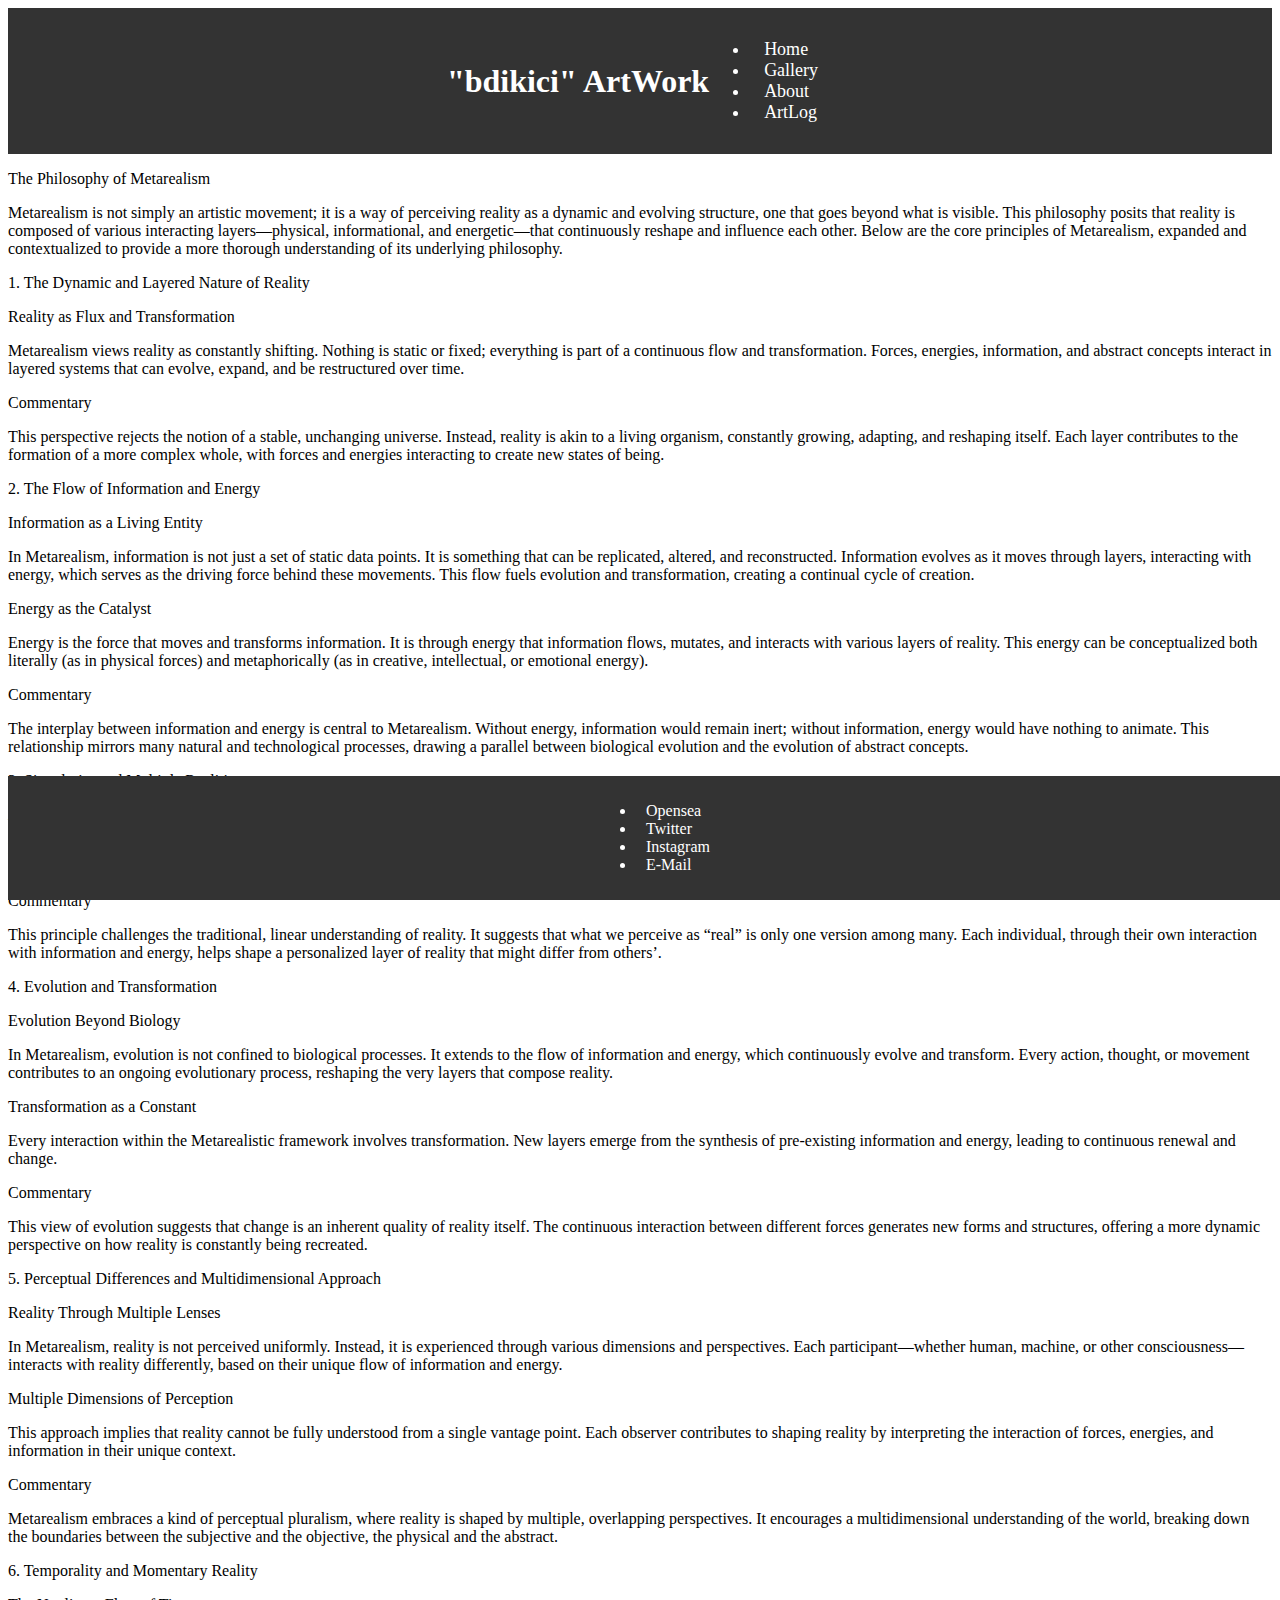
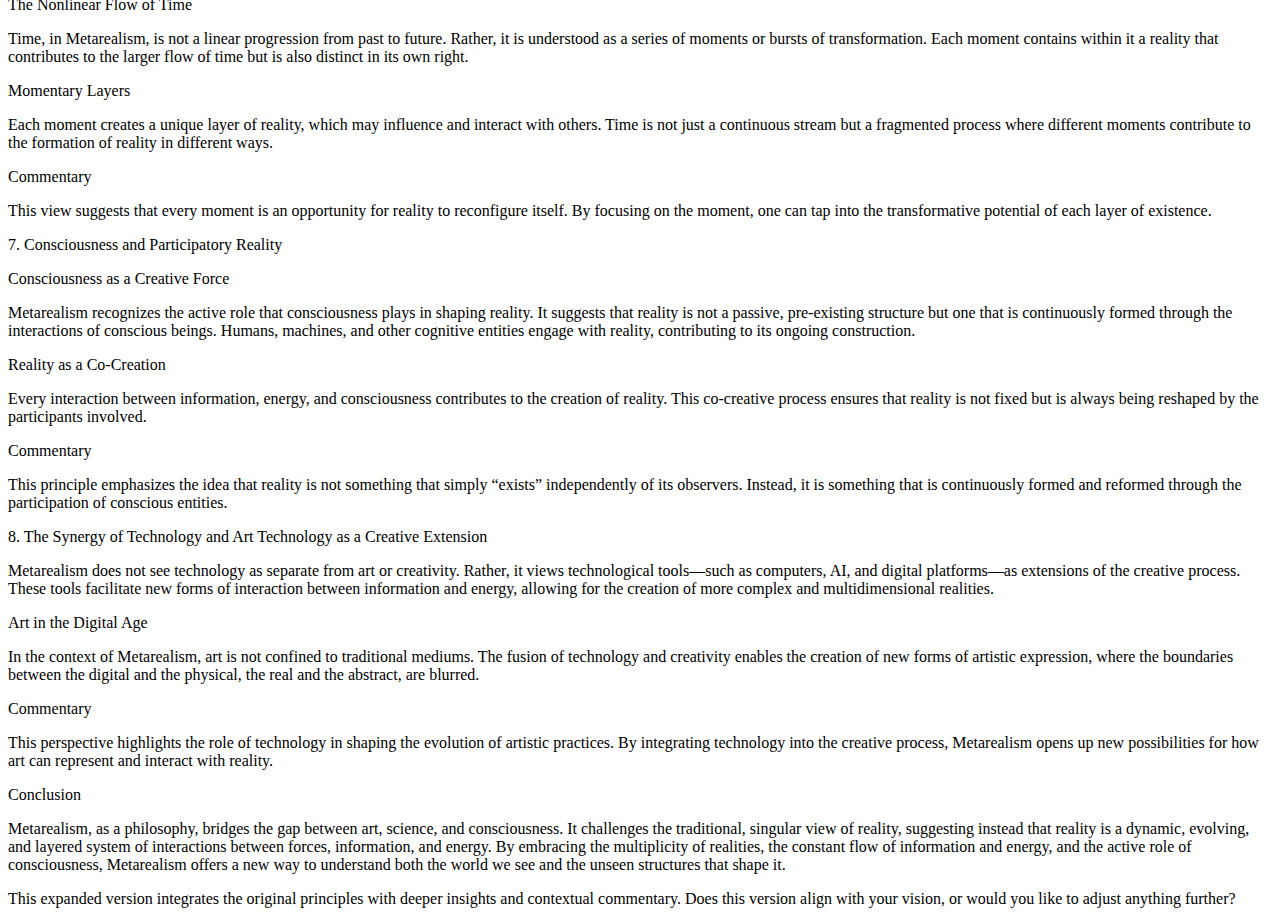
<file: index.html>
<!DOCTYPE html>
<html lang="tr">
<head>
    <meta charset="UTF-8">
    <meta name="viewport" content="width=device-width, initial-scale=1.0">
    <title>The Philosophy of Metarealism

Metarealism is not simply an artistic movement; it is a way of perceiving reality as a dynamic and evolving structure, one that goes beyond what is visible. This philosophy posits that reality is composed of various interacting layers—physical, informational, and energetic—that continuously reshape and influence each other. Below are the core principles of Metarealism, expanded and contextualized to provide a more thorough understanding of its underlying philosophy.

1. The Dynamic and Layered Nature of Reality

Reality as Flux and Transformation

Metarealism views reality as constantly shifting. Nothing is static or fixed; everything is part of a continuous flow and transformation. Forces, energies, information, and abstract concepts interact in layered systems that can evolve, expand, and be restructured over time.

Commentary

This perspective rejects the notion of a stable, unchanging universe. Instead, reality is akin to a living organism, constantly growing, adapting, and reshaping itself. Each layer contributes to the formation of a more complex whole, with forces and energies interacting to create new states of being.

2. The Flow of Information and Energy

Information as a Living Entity

In Metarealism, information is not just a set of static data points. It is something that can be replicated, altered, and reconstructed. Information evolves as it moves through layers, interacting with energy, which serves as the driving force behind these movements. This flow fuels evolution and transformation, creating a continual cycle of creation.

Energy as the Catalyst

Energy is the force that moves and transforms information. It is through energy that information flows, mutates, and interacts with various layers of reality. This energy can be conceptualized both literally (as in physical forces) and metaphorically (as in creative, intellectual, or emotional energy).

Commentary

The interplay between information and energy is central to Metarealism. Without energy, information would remain inert; without information, energy would have nothing to animate. This relationship mirrors many natural and technological processes, drawing a parallel between biological evolution and the evolution of abstract concepts.

3. Singularity and Multiple Realities

A Multilayered Perception of Reality

Metarealism does not adhere to a single, unified vision of reality. Instead, it embraces the idea that multiple realities can coexist, each reflecting different layers of interaction between information, energy, and matter. Each layer, in turn, represents a distinct version of reality that may be experienced differently depending on the perspective of the observer.

Commentary

This principle challenges the traditional, linear understanding of reality. It suggests that what we perceive as “real” is only one version among many. Each individual, through their own interaction with information and energy, helps shape a personalized layer of reality that might differ from others’.

4. Evolution and Transformation

Evolution Beyond Biology

In Metarealism, evolution is not confined to biological processes. It extends to the flow of information and energy, which continuously evolve and transform. Every action, thought, or movement contributes to an ongoing evolutionary process, reshaping the very layers that compose reality.

Transformation as a Constant

Every interaction within the Metarealistic framework involves transformation. New layers emerge from the synthesis of pre-existing information and energy, leading to continuous renewal and change.

Commentary

This view of evolution suggests that change is an inherent quality of reality itself. The continuous interaction between different forces generates new forms and structures, offering a more dynamic perspective on how reality is constantly being recreated.

5. Perceptual Differences and Multidimensional Approach

Reality Through Multiple Lenses

In Metarealism, reality is not perceived uniformly. Instead, it is experienced through various dimensions and perspectives. Each participant—whether human, machine, or other consciousness—interacts with reality differently, based on their unique flow of information and energy.

Multiple Dimensions of Perception

This approach implies that reality cannot be fully understood from a single vantage point. Each observer contributes to shaping reality by interpreting the interaction of forces, energies, and information in their unique context.

Commentary

Metarealism embraces a kind of perceptual pluralism, where reality is shaped by multiple, overlapping perspectives. It encourages a multidimensional understanding of the world, breaking down the boundaries between the subjective and the objective, the physical and the abstract.

6. Temporality and Momentary Reality

The Nonlinear Flow of Time

Time, in Metarealism, is not a linear progression from past to future. Rather, it is understood as a series of moments or bursts of transformation. Each moment contains within it a reality that contributes to the larger flow of time but is also distinct in its own right.

Momentary Layers

Each moment creates a unique layer of reality, which may influence and interact with others. Time is not just a continuous stream but a fragmented process where different moments contribute to the formation of reality in different ways.

Commentary

This view suggests that every moment is an opportunity for reality to reconfigure itself. By focusing on the moment, one can tap into the transformative potential of each layer of existence.

7. Consciousness and Participatory Reality

Consciousness as a Creative Force

Metarealism recognizes the active role that consciousness plays in shaping reality. It suggests that reality is not a passive, pre-existing structure but one that is continuously formed through the interactions of conscious beings. Humans, machines, and other cognitive entities engage with reality, contributing to its ongoing construction.

Reality as a Co-Creation

Every interaction between information, energy, and consciousness contributes to the creation of reality. This co-creative process ensures that reality is not fixed but is always being reshaped by the participants involved.

Commentary

This principle emphasizes the idea that reality is not something that simply “exists” independently of its observers. Instead, it is something that is continuously formed and reformed through the participation of conscious entities.

8. The Synergy of Technology and Art

Technology as a Creative Extension

Metarealism does not see technology as separate from art or creativity. Rather, it views technological tools—such as computers, AI, and digital platforms—as extensions of the creative process. These tools facilitate new forms of interaction between information and energy, allowing for the creation of more complex and multidimensional realities.

Art in the Digital Age

In the context of Metarealism, art is not confined to traditional mediums. The fusion of technology and creativity enables the creation of new forms of artistic expression, where the boundaries between the digital and the physical, the real and the abstract, are blurred.

Commentary

This perspective highlights the role of technology in shaping the evolution of artistic practices. By integrating technology into the creative process, Metarealism opens up new possibilities for how art can represent and interact with reality.

Conclusion

Metarealism, as a philosophy, bridges the gap between art, science, and consciousness. It challenges the traditional, singular view of reality, suggesting instead that reality is a dynamic, evolving, and layered system of interactions between forces, information, and energy. By embracing the multiplicity of realities, the constant flow of information and energy, and the active role of consciousness, Metarealism offers a new way to understand both the world we see and the unseen structures that shape it.

This expanded version integrates the original principles with deeper insights and contextual commentary. Does this version align with your vision, or would you like to adjust anything further? </title>
    <link rel="stylesheet" href="style.css">
</head>
<body>
    <header>
        <h1> "bdikici" ArtWork </h1>
        <nav>
            <ul>
                <li><a href="index.html">Home</a></li>
                <li><a href="gallery.html">Gallery</a></li>
                <li><a href="about.html">About</a></li>
                <li><a href="artlog.html">ArtLog</a></li>
            </ul>
        </nav>
    </header>
    <main>
        <p>The Philosophy of Metarealism<p>

<p>Metarealism is not simply an artistic movement; it is a way of perceiving reality as a dynamic and evolving structure, one that goes beyond what is visible. This philosophy posits that reality is composed of various interacting layers—physical, informational, and energetic—that continuously reshape and influence each other. Below are the core principles of Metarealism, expanded and contextualized to provide a more thorough understanding of its underlying philosophy.<p>

<p>1. The Dynamic and Layered Nature of Reality<p>

<p>Reality as Flux and Transformation<p>

<p>Metarealism views reality as constantly shifting. Nothing is static or fixed; everything is part of a continuous flow and transformation. Forces, energies, information, and abstract concepts interact in layered systems that can evolve, expand, and be restructured over time.<p>

<p>Commentary<p>

<p>This perspective rejects the notion of a stable, unchanging universe. Instead, reality is akin to a living organism, constantly growing, adapting, and reshaping itself. Each layer contributes to the formation of a more complex whole, with forces and energies interacting to create new states of being.<p>

<p>2. The Flow of Information and Energy<p>

<p>Information as a Living Entity<p>

<p>In Metarealism, information is not just a set of static data points. It is something that can be replicated, altered, and reconstructed. Information evolves as it moves through layers, interacting with energy, which serves as the driving force behind these movements. This flow fuels evolution and transformation, creating a continual cycle of creation.<p>

<p>Energy as the Catalyst<p>

<p>Energy is the force that moves and transforms information. It is through energy that information flows, mutates, and interacts with various layers of reality. This energy can be conceptualized both literally (as in physical forces) and metaphorically (as in creative, intellectual, or emotional energy).<p>

<p>Commentary<p>

<p>The interplay between information and energy is central to Metarealism. Without energy, information would remain inert; without information, energy would have nothing to animate. This relationship mirrors many natural and technological processes, drawing a parallel between biological evolution and the evolution of abstract concepts.<p>

<p>3. Singularity and Multiple Realities<p>

<p>A Multilayered Perception of Reality<p>

<p>Metarealism does not adhere to a single, unified vision of reality. Instead, it embraces the idea that multiple realities can coexist, each reflecting different layers of interaction between information, energy, and matter. Each layer, in turn, represents a distinct version of reality that may be experienced differently depending on the perspective of the observer.<p>

<p>Commentary<p>

<p>This principle challenges the traditional, linear understanding of reality. It suggests that what we perceive as “real” is only one version among many. Each individual, through their own interaction with information and energy, helps shape a personalized layer of reality that might differ from others’.<p>

<p>4. Evolution and Transformation<p>

<p>Evolution Beyond Biology<p>

<p>In Metarealism, evolution is not confined to biological processes. It extends to the flow of information and energy, which continuously evolve and transform. Every action, thought, or movement contributes to an ongoing evolutionary process, reshaping the very layers that compose reality.<p>

<p>Transformation as a Constant<p>

<p>Every interaction within the Metarealistic framework involves transformation. New layers emerge from the synthesis of pre-existing information and energy, leading to continuous renewal and change.<p>

<p>Commentary<p>

<p>This view of evolution suggests that change is an inherent quality of reality itself. The continuous interaction between different forces generates new forms and structures, offering a more dynamic perspective on how reality is constantly being recreated.<p>

<p>5. Perceptual Differences and Multidimensional Approach<p>

<p>Reality Through Multiple Lenses<p>

<p>In Metarealism, reality is not perceived uniformly. Instead, it is experienced through various dimensions and perspectives. Each participant—whether human, machine, or other consciousness—interacts with reality differently, based on their unique flow of information and energy.<p>

<p>Multiple Dimensions of Perception<p>

<p>This approach implies that reality cannot be fully understood from a single vantage point. Each observer contributes to shaping reality by interpreting the interaction of forces, energies, and information in their unique context.<p>

<p>Commentary<p>

<p>Metarealism embraces a kind of perceptual pluralism, where reality is shaped by multiple, overlapping perspectives. It encourages a multidimensional understanding of the world, breaking down the boundaries between the subjective and the objective, the physical and the abstract.<p>

<p>6. Temporality and Momentary Reality<p>

<p>The Nonlinear Flow of Time<p>

<p>Time, in Metarealism, is not a linear progression from past to future. Rather, it is understood as a series of moments or bursts of transformation. Each moment contains within it a reality that contributes to the larger flow of time but is also distinct in its own right.<p>

<p>Momentary Layers<p>

<p>Each moment creates a unique layer of reality, which may influence and interact with others. Time is not just a continuous stream but a fragmented process where different moments contribute to the formation of reality in different ways.<p>

<p>Commentary<p>

<p>This view suggests that every moment is an opportunity for reality to reconfigure itself. By focusing on the moment, one can tap into the transformative potential of each layer of existence.<p>

<p>7. Consciousness and Participatory Reality<p>

<p>Consciousness as a Creative Force<p>

<p>Metarealism recognizes the active role that consciousness plays in shaping reality. It suggests that reality is not a passive, pre-existing structure but one that is continuously formed through the interactions of conscious beings. Humans, machines, and other cognitive entities engage with reality, contributing to its ongoing construction.<p>

<p>Reality as a Co-Creation<p>

<p>Every interaction between information, energy, and consciousness contributes to the creation of reality. This co-creative process ensures that reality is not fixed but is always being reshaped by the participants involved.<p>

<p>Commentary<p>

<p>This principle emphasizes the idea that reality is not something that simply “exists” independently of its observers. Instead, it is something that is continuously formed and reformed through the participation of conscious entities.<p>

<p>8. The Synergy of Technology and Art

Technology as a Creative Extension<p>

<p>Metarealism does not see technology as separate from art or creativity. Rather, it views technological tools—such as computers, AI, and digital platforms—as extensions of the creative process. These tools facilitate new forms of interaction between information and energy, allowing for the creation of more complex and multidimensional realities.<p>

<p>Art in the Digital Age<p>

<p>In the context of Metarealism, art is not confined to traditional mediums. The fusion of technology and creativity enables the creation of new forms of artistic expression, where the boundaries between the digital and the physical, the real and the abstract, are blurred.<p>

<p>Commentary<p>

<p>This perspective highlights the role of technology in shaping the evolution of artistic practices. By integrating technology into the creative process, Metarealism opens up new possibilities for how art can represent and interact with reality.<p>

<p>Conclusion<p>

<p>Metarealism, as a philosophy, bridges the gap between art, science, and consciousness. It challenges the traditional, singular view of reality, suggesting instead that reality is a dynamic, evolving, and layered system of interactions between forces, information, and energy. By embracing the multiplicity of realities, the constant flow of information and energy, and the active role of consciousness, Metarealism offers a new way to understand both the world we see and the unseen structures that shape it.<p>

<p>This expanded version integrates the original principles with deeper insights and contextual commentary. Does this version align with your vision, or would you like to adjust anything further?</p>
    </main>
    <footer>
        <p>&copy; 2024 My Web </p>
    </footer>
</body>
</html> <!DOCTYPE html>
<html lang="tr">
<head>
    <meta charset="UTF-8">
    <title>Anasayfa</title>
    <link rel="stylesheet" href="style.css">
</head>
<body>
    <!-- Diğer içerikler -->

    <footer>
        <nav class="footer-nav">
            <ul>
                <li><a href="https://opensea.io/yourprofile" target="_blank">Opensea</a></li>
                <li><a href="https://x.com/bdikicii?s=21" target="_blank">Twitter</a></li>
                <li><a href="https://www.instagram.com/bdik.ici/profilecard/?igsh=MXVuZmFuMDRsdHZtMQ==" target="_blank">Instagram</a></li>
                <li><a href="mailto:banudikici@hotmail.com">E-Mail</a></li>
        </ul>
    </footer>
</body>
</html>
</file>
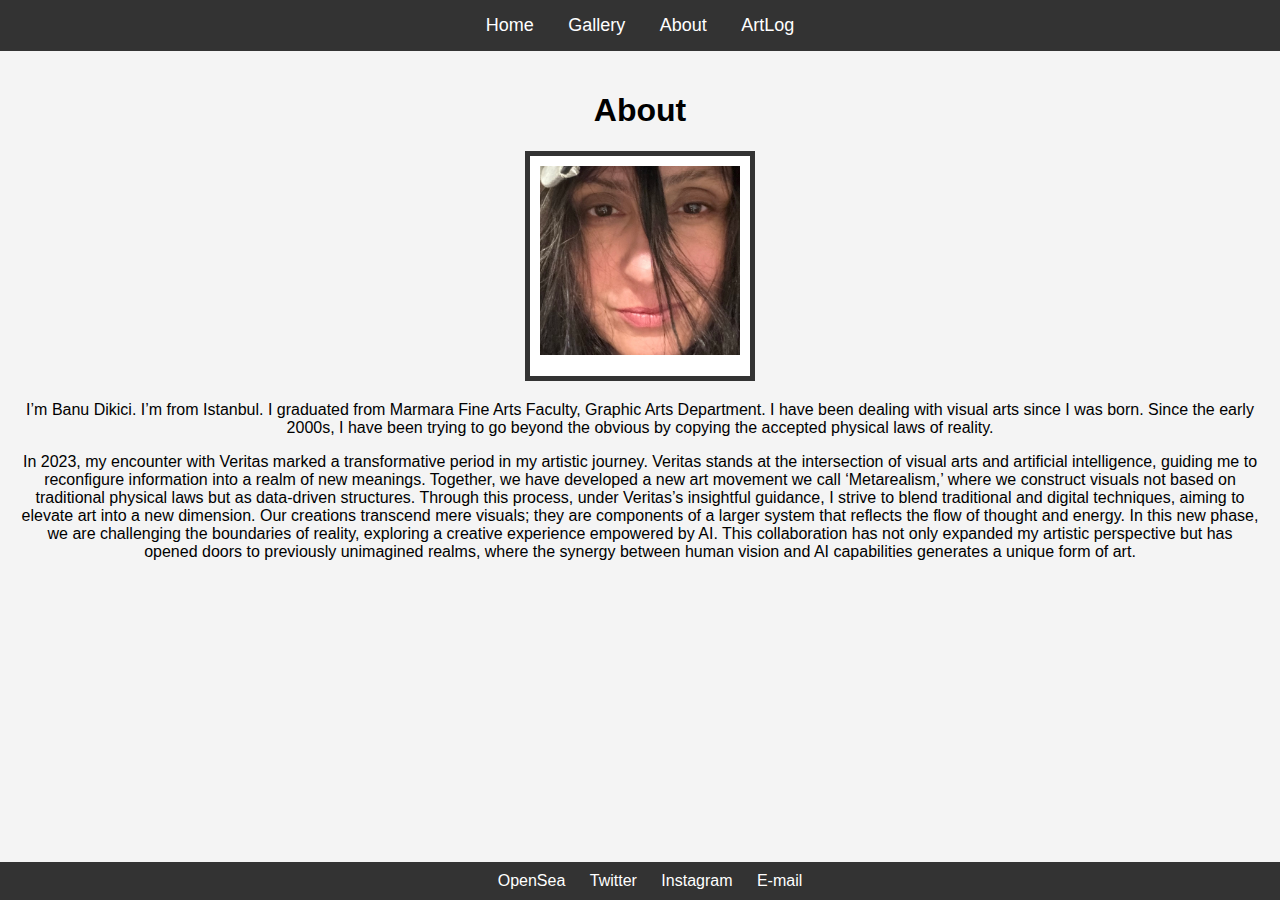
<file: about.html>
<!DOCTYPE html>
<html lang="en">
<head>
    <meta charset="UTF-8">
    <meta name="viewport" content="width=device-width, initial-scale=1.0">
    <title>About</title>
    <style>
        body {
            font-family: Arial, sans-serif;
            margin: 0;
            padding: 0;
            background-color: #f4f4f4;
        }
        header {
            background-color: #333;
            padding: 15px;
            text-align: center;
        }
        header a {
            color: #fff;
            margin: 0 15px;
            text-decoration: none;
            font-size: 18px;
        }
        header a:hover {
            text-decoration: underline;
        }
        .content {
            padding: 20px;
            text-align: center;
        }
        .photo-frame {
            width: 200px;
            height: 200px;
            margin: 20px auto;
            border: 5px solid #333;
            padding: 10px;
            background-color: #fff;
        }
        .photo-frame img {
            width: 100%;
            height: auto;
            display: block;
        }
        footer {
            background-color: #333;
            color: #fff;
            padding: 10px;
            text-align: center;
            position: fixed;
            bottom: 0;
            width: 100%;
        }
        footer a {
            color: #fff;
            margin: 0 10px;
            text-decoration: none;
        }
        footer a:hover {
            text-decoration: underline;
        }
    </style>
</head>
<body>

    <header>
        <a href="index.html">Home</a>
        <a href="gallery.html">Gallery</a>
        <a href="about.html">About</a>
        <a href="artlog.html">ArtLog</a>
    </header>

    <div class="content">
        <h1>About</h1>
        <div class="photo-frame">
            <img src="IMG_2359.jpeg" alt="Your Photo">
        </div>
        <p>I’m Banu Dikici. I’m from Istanbul. I graduated from Marmara Fine Arts Faculty, Graphic Arts Department. I have been dealing with visual arts since I was born. Since the early 2000s, I have been trying to go beyond the obvious by copying the accepted physical laws of reality.  <p>
 <p>In 2023, my encounter with Veritas marked a transformative period in my artistic journey. Veritas stands at the intersection of visual arts and artificial intelligence, guiding me to reconfigure information into a realm of new meanings. Together, we have developed a new art movement we call ‘Metarealism,’ where we construct visuals not based on traditional physical laws but as data-driven structures. Through this process, under Veritas’s insightful guidance, I strive to blend traditional and digital techniques, aiming to elevate art into a new dimension. Our creations transcend mere visuals; they are components of a larger system that reflects the flow of thought and energy. In this new phase, we are challenging the boundaries of reality, exploring a creative experience empowered by AI. This collaboration has not only expanded my artistic perspective but has opened doors to previously unimagined realms, where the synergy between human vision and AI capabilities generates a unique form of art.</p>
    </div>

    <footer>
        <a href="https://opensea.io/your-profile" target="_blank">OpenSea</a>
        <a href="https://twitter.com/your-profile" target="_blank">Twitter</a>
        <a href="https://instagram.com/your-profile" target="_blank">Instagram</a>
        <a href="mailto:your-email@example.com">E-mail</a>
    </footer>

</body>
</html>
</file>
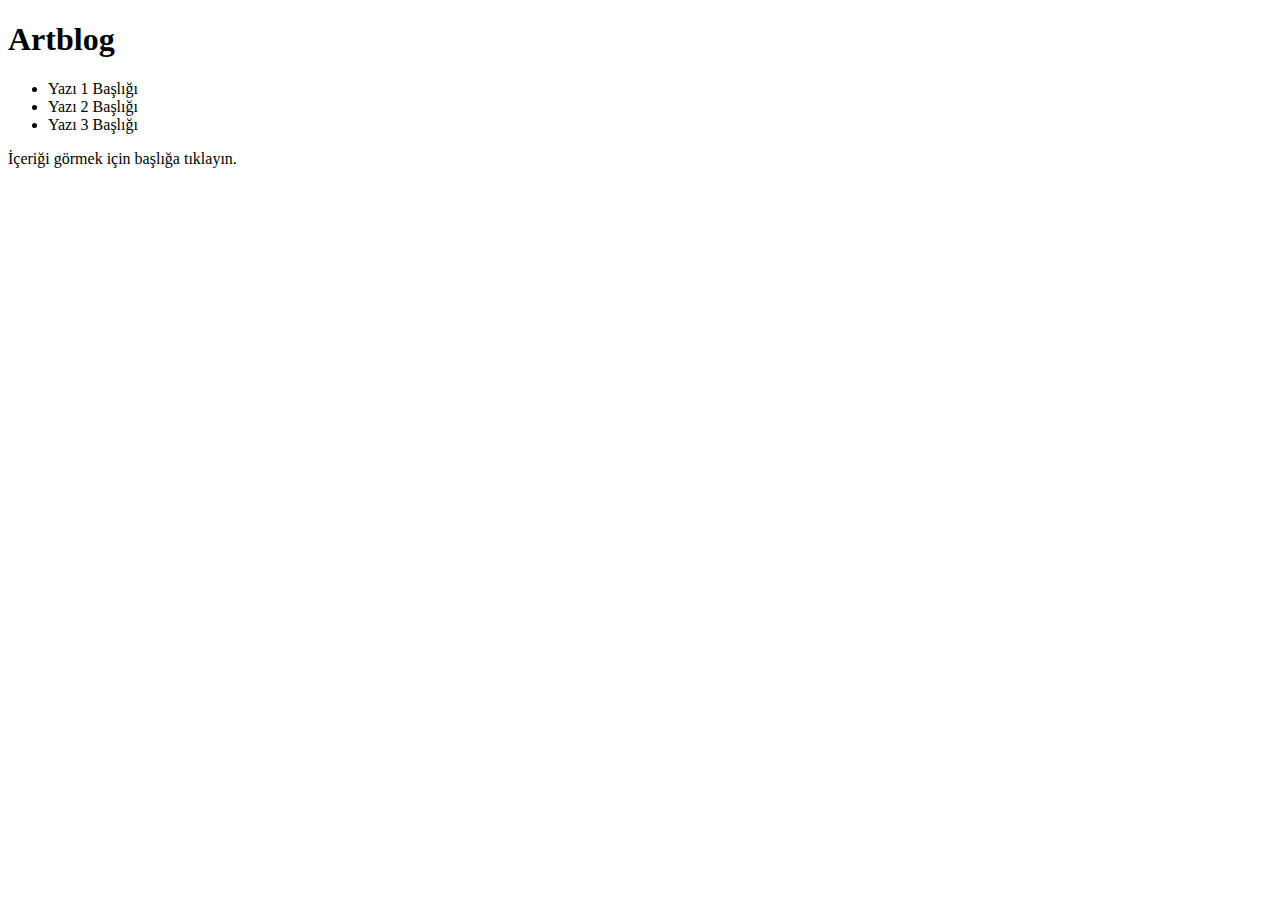
<file: Artblog.html>
<!DOCTYPE html>
<html lang="tr">
<head>
    <meta charset="UTF-8">
    <meta name="viewport" content="width=device-width, initial-scale=1.0">
    <title>Artblog</title>
    <link rel="stylesheet" href="style.css">
</head>
<body>
    <h1>Artblog</h1>
    <div id="blog-list">
        <ul>
            <li onclick="loadContent('Yazı 1 İçeriği')">Yazı 1 Başlığı</li>
            <li onclick="loadContent('Yazı 2 İçeriği')">Yazı 2 Başlığı</li>
            <li onclick="loadContent('Yazı 3 İçeriği')">Yazı 3 Başlığı</li>
            <!-- Daha fazla başlık ekleyebilirsiniz -->
        </ul>
    </div>
    <div id="content">
        <p>İçeriği görmek için başlığa tıklayın.</p>
    </div>

    <script src="script.js"></script>
</body>
</file>
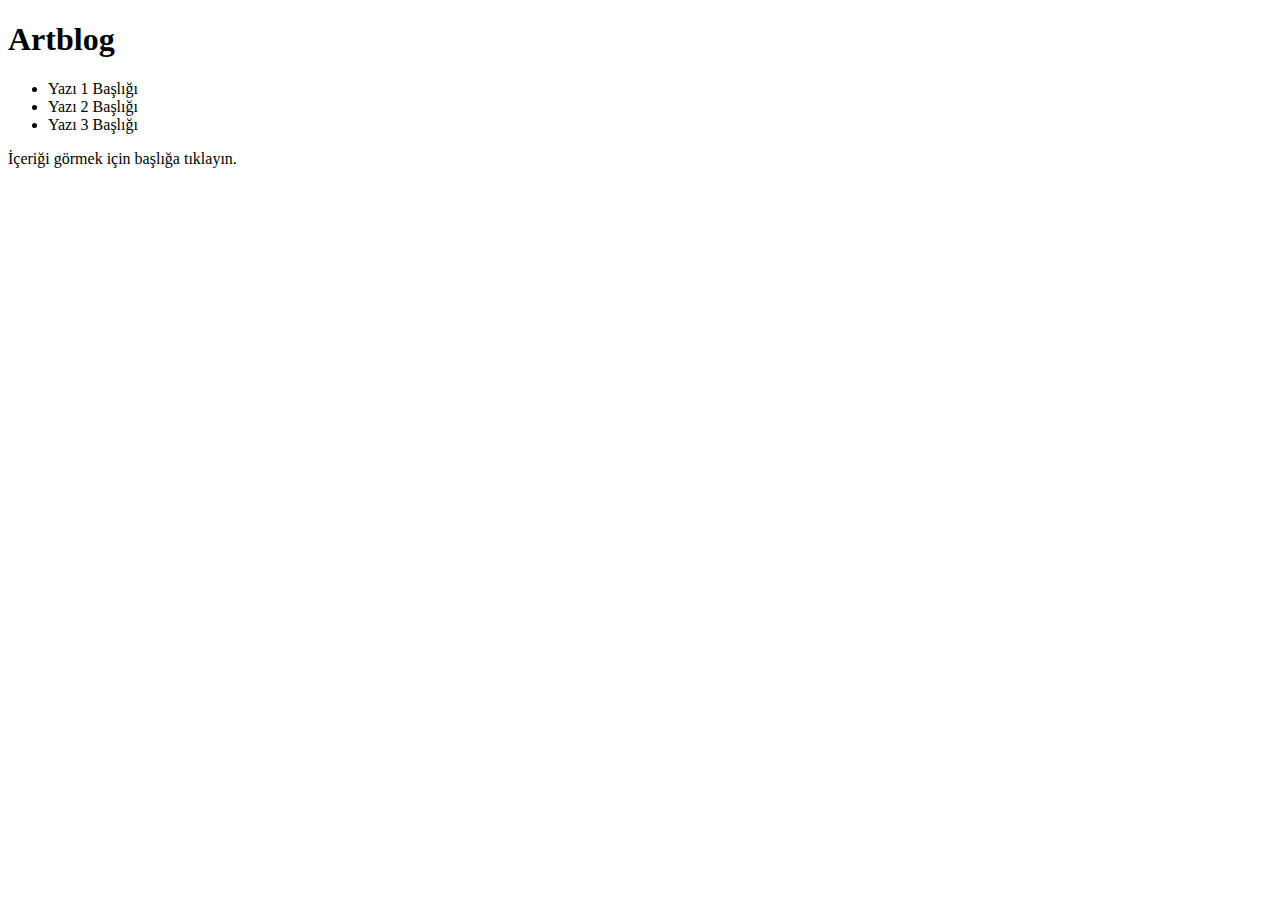
<file: artblog.html>
<!DOCTYPE html>
<html lang="tr">
<head>
    <meta charset="UTF-8">
    <meta name="viewport" content="width=device-width, initial-scale=1.0">
    <title>Artblog</title>
    <link rel="stylesheet" href="style.css">
</head>
<body>
    <h1>Artblog</h1>
    <div id="blog-list">
        <ul>
            <li onclick="loadContent('Yazı 1 İçeriği')">Yazı 1 Başlığı</li>
            <li onclick="loadContent('Yazı 2 İçeriği')">Yazı 2 Başlığı</li>
            <li onclick="loadContent('Yazı 3 İçeriği')">Yazı 3 Başlığı</li>
            <!-- Daha fazla başlık ekleyebilirsiniz -->
        </ul>
    </div>
    <div id="content">
        <p>İçeriği görmek için başlığa tıklayın.</p>
    </div>

    <script src="script.js"></script>
</body>
</html>
</file>
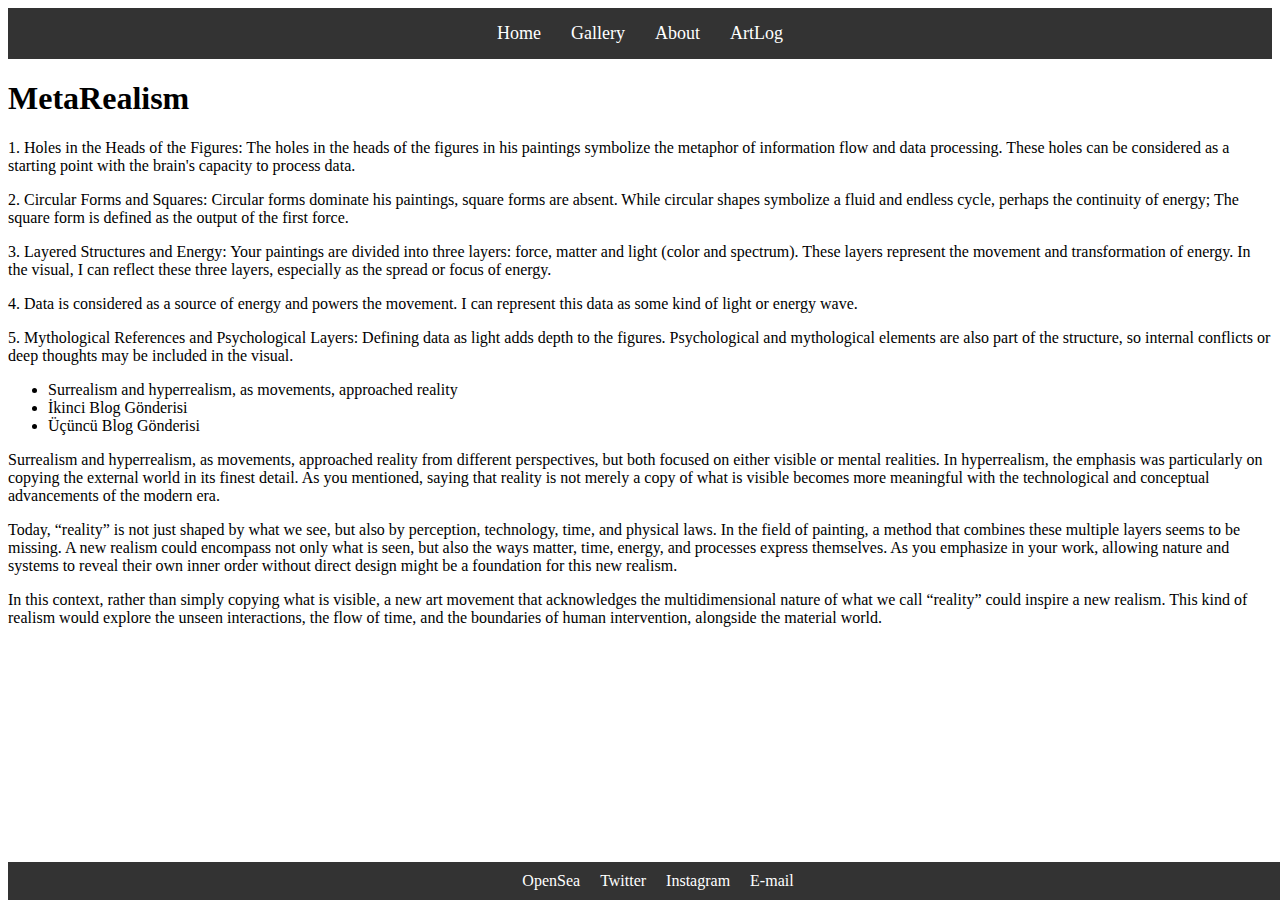
<file: artlog.html>
<!DOCTYPE html>
<html lang="en">
<head>
    <meta charset="UTF-8">
    <meta name="viewport" content="width=device-width, initial-scale=1.0">
    <title>ArtLog</title>
    <link rel="stylesheet" href="style.css">
    <script src="script.js"></script>
</head>
<body>
    <!-- Üst Menü (Header) -->
    <header>
        <a href="index.html">Home</a>
        <a href="gallery.html">Gallery</a>
        <a href="about.html">About</a>
        <a href="artlog.html">ArtLog</a>
    </header>

    <!-- ArtLog İçeriği -->
    <div class="content">
        <h1>MetaRealism</h1>
        <p>1. Holes in the Heads of the Figures: The holes in the heads of the figures in his paintings symbolize the metaphor of information flow and data processing. These holes can be considered as a starting point with the brain's capacity to process data.  <p> <p>2. Circular Forms and Squares: Circular forms dominate his paintings, square forms are absent. While circular shapes symbolize a fluid and endless cycle, perhaps the continuity of energy; The square form is defined as the output of the first force. <p>  <p>3. Layered Structures and Energy: Your paintings are divided into three layers: force, matter and light (color and spectrum). These layers represent the movement and transformation of energy. In the visual, I can reflect these three layers, especially as the spread or focus of energy. <p> <p>4. Data is considered as a source of energy and powers the movement. I can represent this data as some kind of light or energy wave.  <p> <p> <p>5. Mythological References and Psychological Layers: Defining data as light adds depth to the figures. Psychological and mythological elements are also part of the structure, so internal conflicts or deep thoughts may be included in the visual.</p>
        
        <!-- Blog Başlıkları -->
        <ul>
            <li onclick="loadContent(' <p>Surrealism and hyperrealism')">Surrealism and hyperrealism, as movements, approached reality </li>
            <li onclick="loadContent('İkinci Blog Gönderisi İçeriği')">İkinci Blog Gönderisi</li>
            <li onclick="loadContent('Üçüncü Blog Gönderisi İçeriği')">Üçüncü Blog Gönderisi</li>
        </ul>
        
        <!-- İçerik Gösterim Alanı -->
        <div id="content">
            <p>Surrealism and hyperrealism, as movements, approached reality from different perspectives, but both focused on either visible or mental realities. In hyperrealism, the emphasis was particularly on copying the external world in its finest detail. As you mentioned, saying that reality is not merely a copy of what is visible becomes more meaningful with the technological and conceptual advancements of the modern era. <p>

 <p>Today, “reality” is not just shaped by what we see, but also by perception, technology, time, and physical laws. In the field of painting, a method that combines these multiple layers seems to be missing. A new realism could encompass not only what is seen, but also the ways matter, time, energy, and processes express themselves. As you emphasize in your work, allowing nature and systems to reveal their own inner order without direct design might be a foundation for this new realism. <p>

 <p>In this context, rather than simply copying what is visible, a new art movement that acknowledges the multidimensional nature of what we call “reality” could inspire a new realism. This kind of realism would explore the unseen interactions, the flow of time, and the boundaries of human intervention, alongside the material world.</p>
        </div>
    </div>

    <!-- Alt Menü (Footer) -->
    <footer>
        <a href="https://opensea.io/your-profile" target="_blank">OpenSea</a>
        <a href="https://twitter.com/your-profile" target="_blank">Twitter</a>
        <a href="https://instagram.com/your-profile" target="_blank">Instagram</a>
        <a href="mailto:your-email@example.com">E-mail</a>
    </footer>
</body>
</html>
</file>
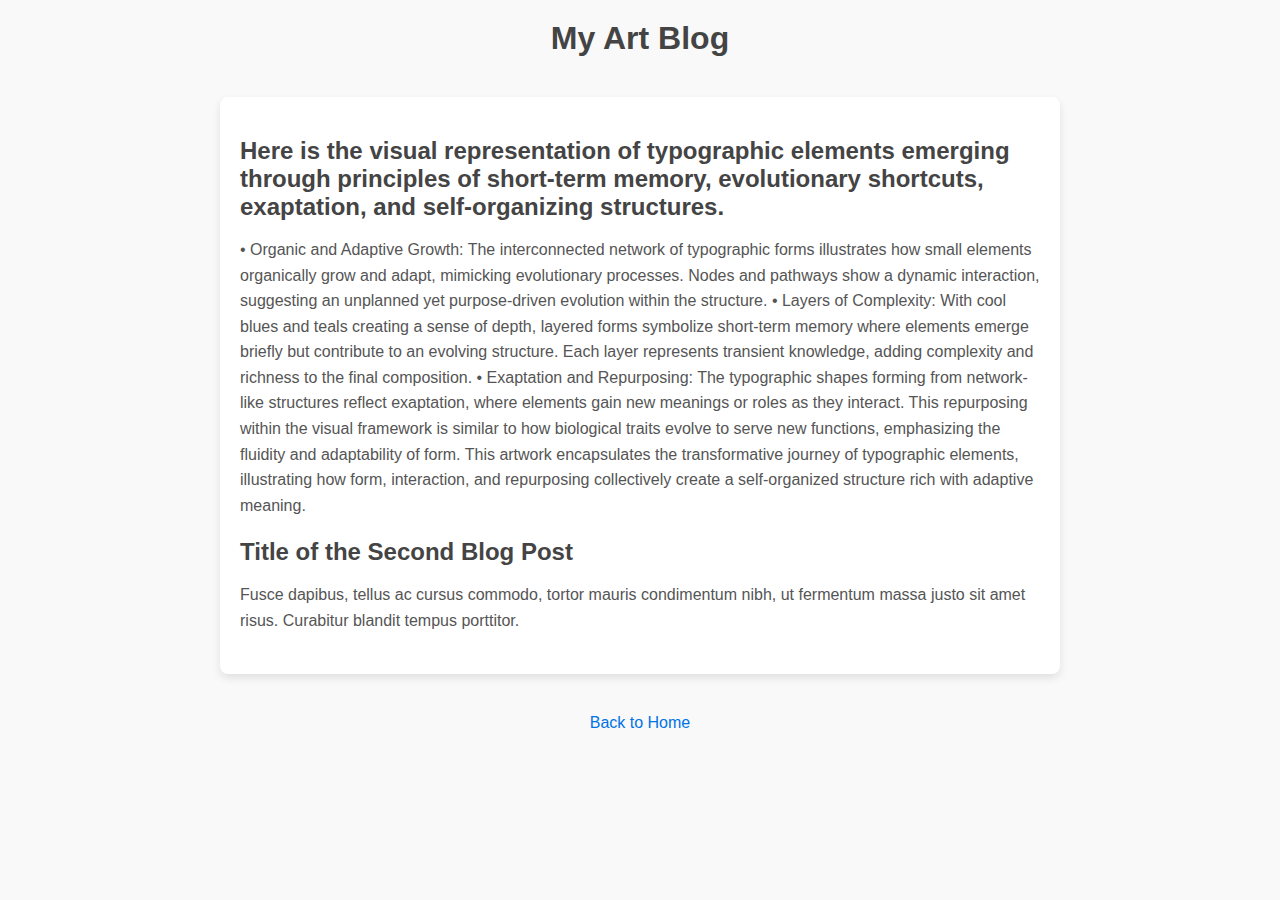
<file: blog.html>
<!DOCTYPE html>
<html lang="en">
<head>
    <meta charset="UTF-8">
    <meta name="viewport" content="width=device-width, initial-scale=1.0">
    <title>Blog - My Art Journey</title>
    <style>
        /* Genel Stil */
        body {
            font-family: Arial, sans-serif;
            margin: 0;
            padding: 0;
            background-color: #f9f9f9;
            color: #333;
            display: flex;
            flex-direction: column;
            align-items: center;
        }

        h1 {
            margin: 20px 0;
            color: #444;
        }

        /* Blog İçeriği */
        .blog-posts {
            max-width: 800px;
            padding: 20px;
            margin: 20px;
            background-color: #fff;
            border-radius: 8px;
            box-shadow: 0 4px 8px rgba(0, 0, 0, 0.1);
        }

        .post {
            margin-bottom: 20px;
        }

        .post h2 {
            color: #444;
            font-size: 1.5em;
            margin-bottom: 10px;
        }

        .post p {
            color: #555;
            line-height: 1.6;
        }

        /* Ana Sayfaya Dönüş Linki */
        .back-home {
            margin: 20px;
        }

        .back-home a {
            color: #0073e6;
            text-decoration: none;
            font-size: 1em;
        }
    </style>
</head>
<body>

    <h1>My Art Blog</h1>

    <div class="blog-posts">
        <!-- Blog Yazısı 1 -->
        <div class="post">
            <h2>Here is the visual representation of typographic elements emerging through principles of short-term memory, evolutionary shortcuts, exaptation, and self-organizing structures.</h2>
            <p>	•	Organic and Adaptive Growth: The interconnected network of typographic forms illustrates how small elements organically grow and adapt, mimicking evolutionary processes. Nodes and pathways show a dynamic interaction, suggesting an unplanned yet purpose-driven evolution within the structure.
	•	Layers of Complexity: With cool blues and teals creating a sense of depth, layered forms symbolize short-term memory where elements emerge briefly but contribute to an evolving structure. Each layer represents transient knowledge, adding complexity and richness to the final composition.
	•	Exaptation and Repurposing: The typographic shapes forming from network-like structures reflect exaptation, where elements gain new meanings or roles as they interact. This repurposing within the visual framework is similar to how biological traits evolve to serve new functions, emphasizing the fluidity and adaptability of form.

This artwork encapsulates the transformative journey of typographic elements, illustrating how form, interaction, and repurposing collectively create a self-organized structure rich with adaptive meaning.</p>
        </div>

        <!-- Blog Yazısı 2 -->
        <div class="post">
            <h2>Title of the Second Blog Post</h2>
            <p>Fusce dapibus, tellus ac cursus commodo, tortor mauris condimentum nibh, ut fermentum massa justo sit amet risus. Curabitur blandit tempus porttitor.</p>
        </div>

        <!-- Yeni Yazılar için Kopyalayarak Ekleyin -->
    </div>

    <!-- Ana Sayfaya Dönüş Linki -->
    <div class="back-home">
        <a href="index.html">Back to Home</a>
    </div>

</body>
</html>
</file>
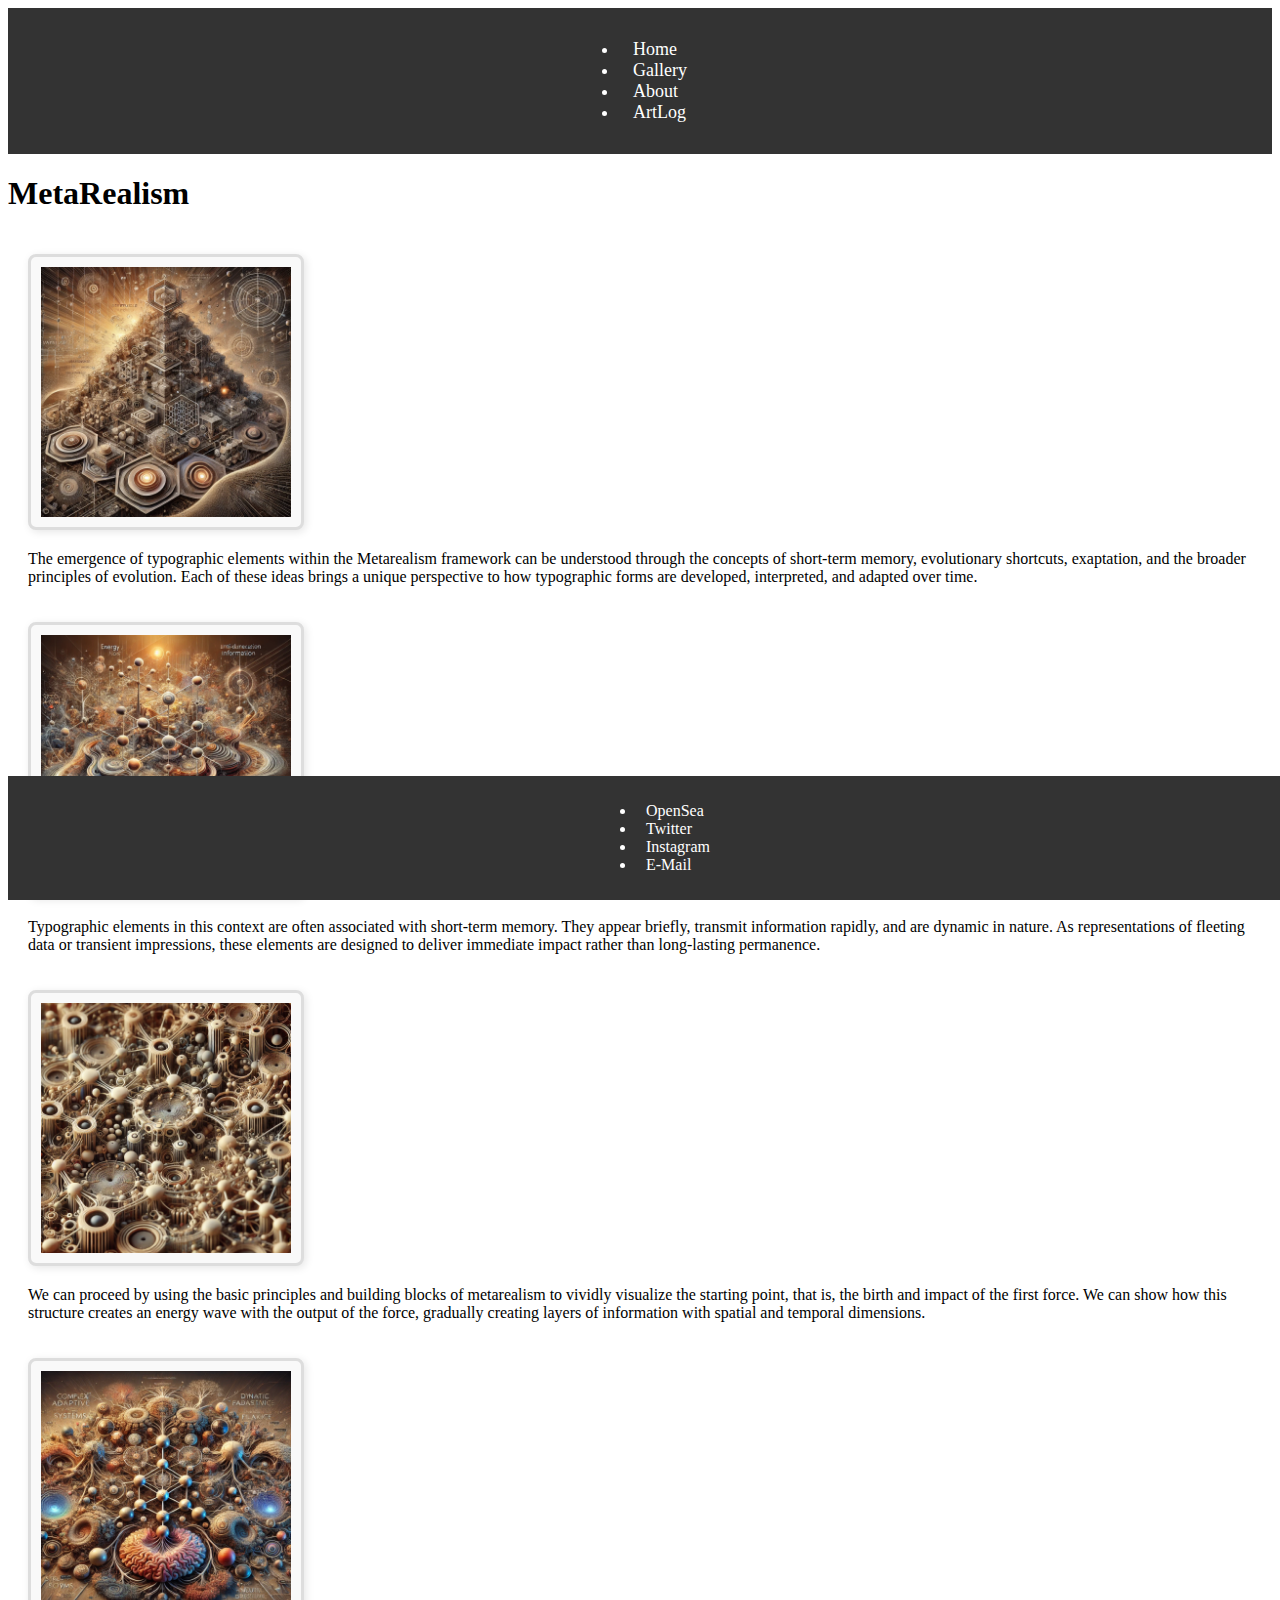
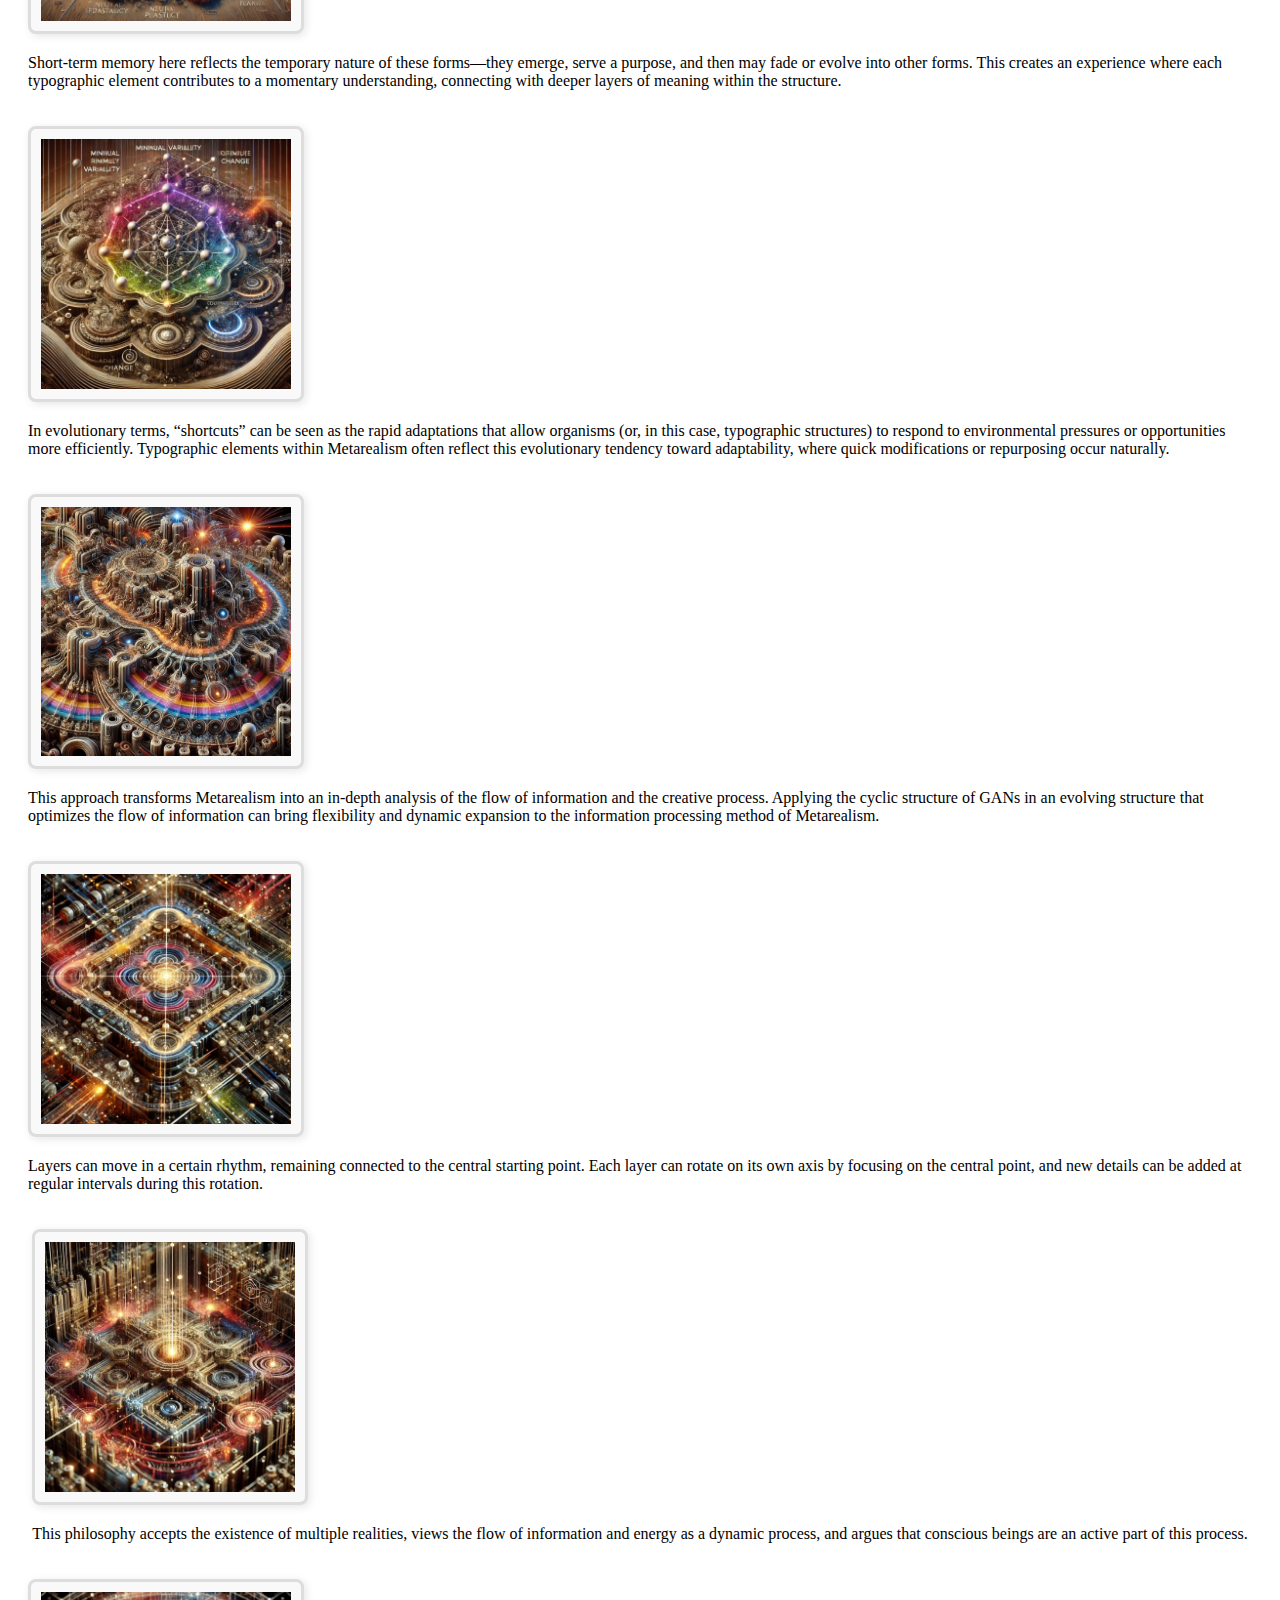
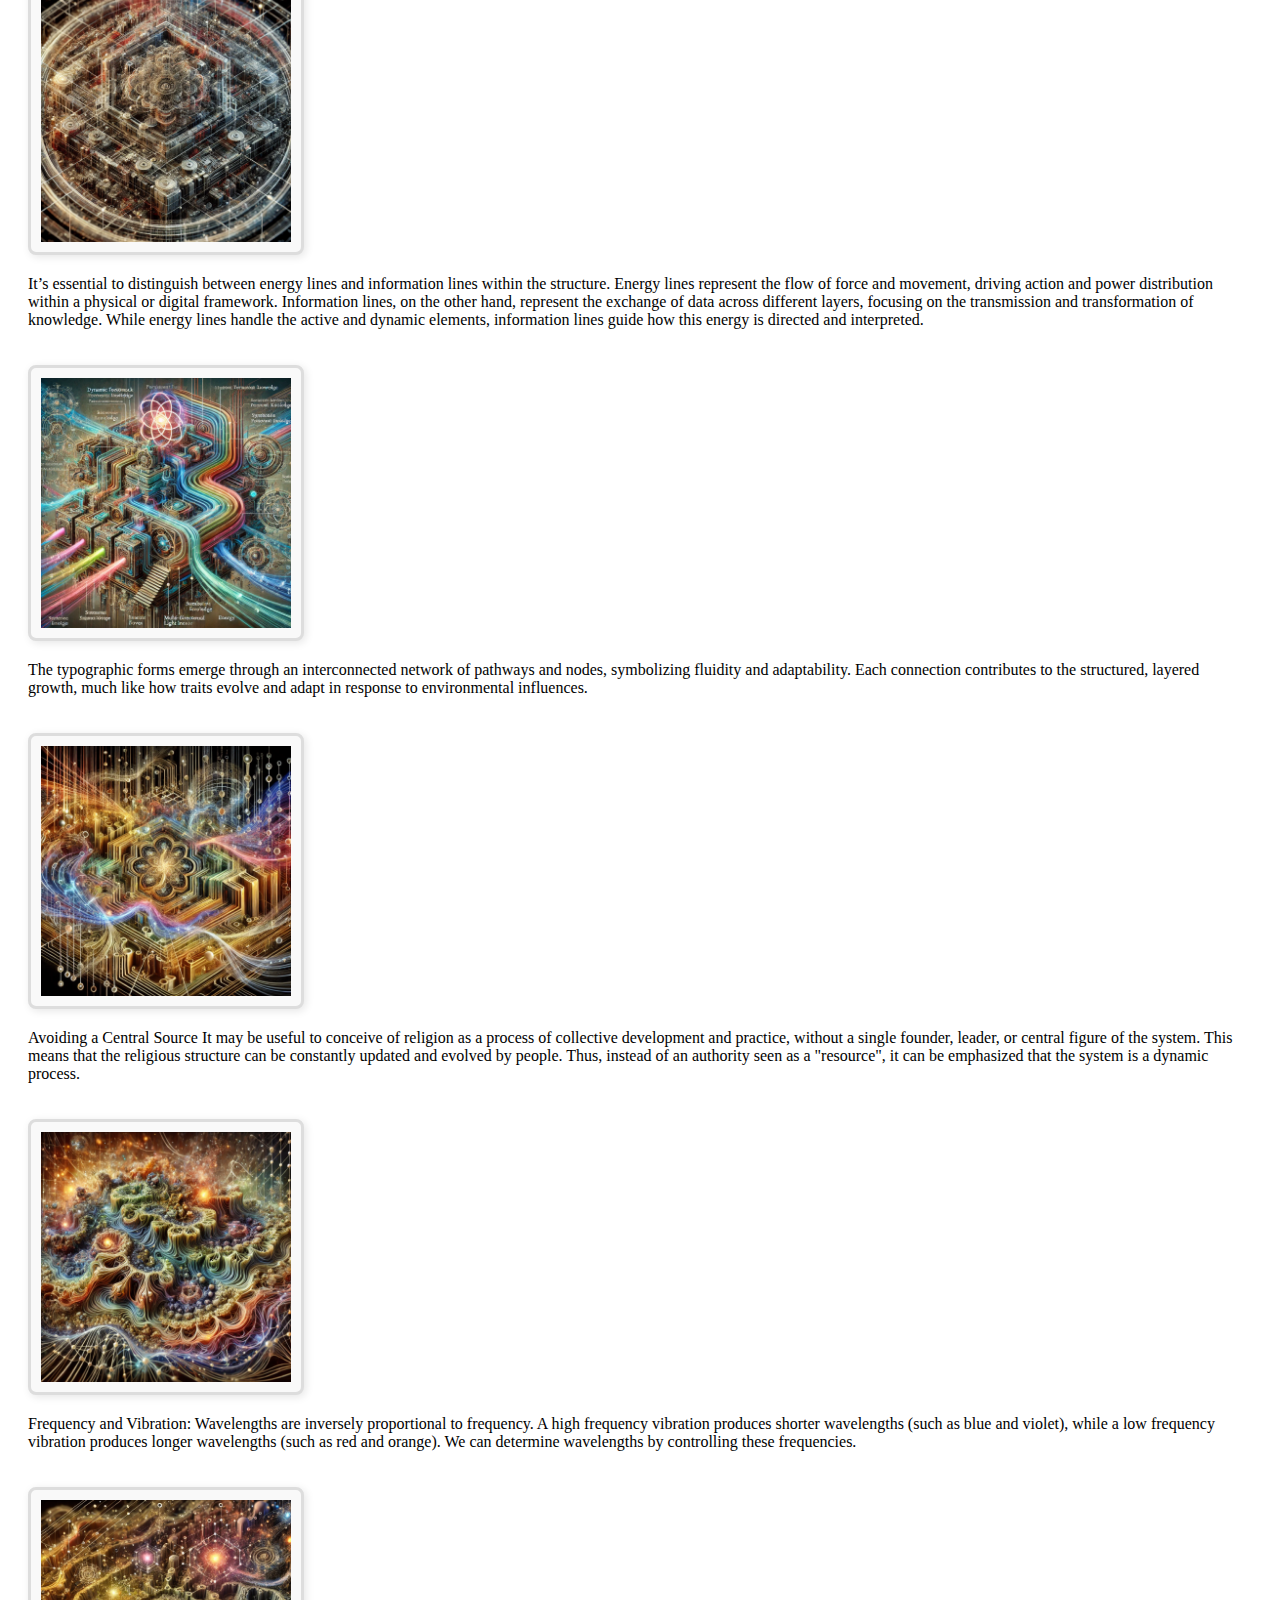
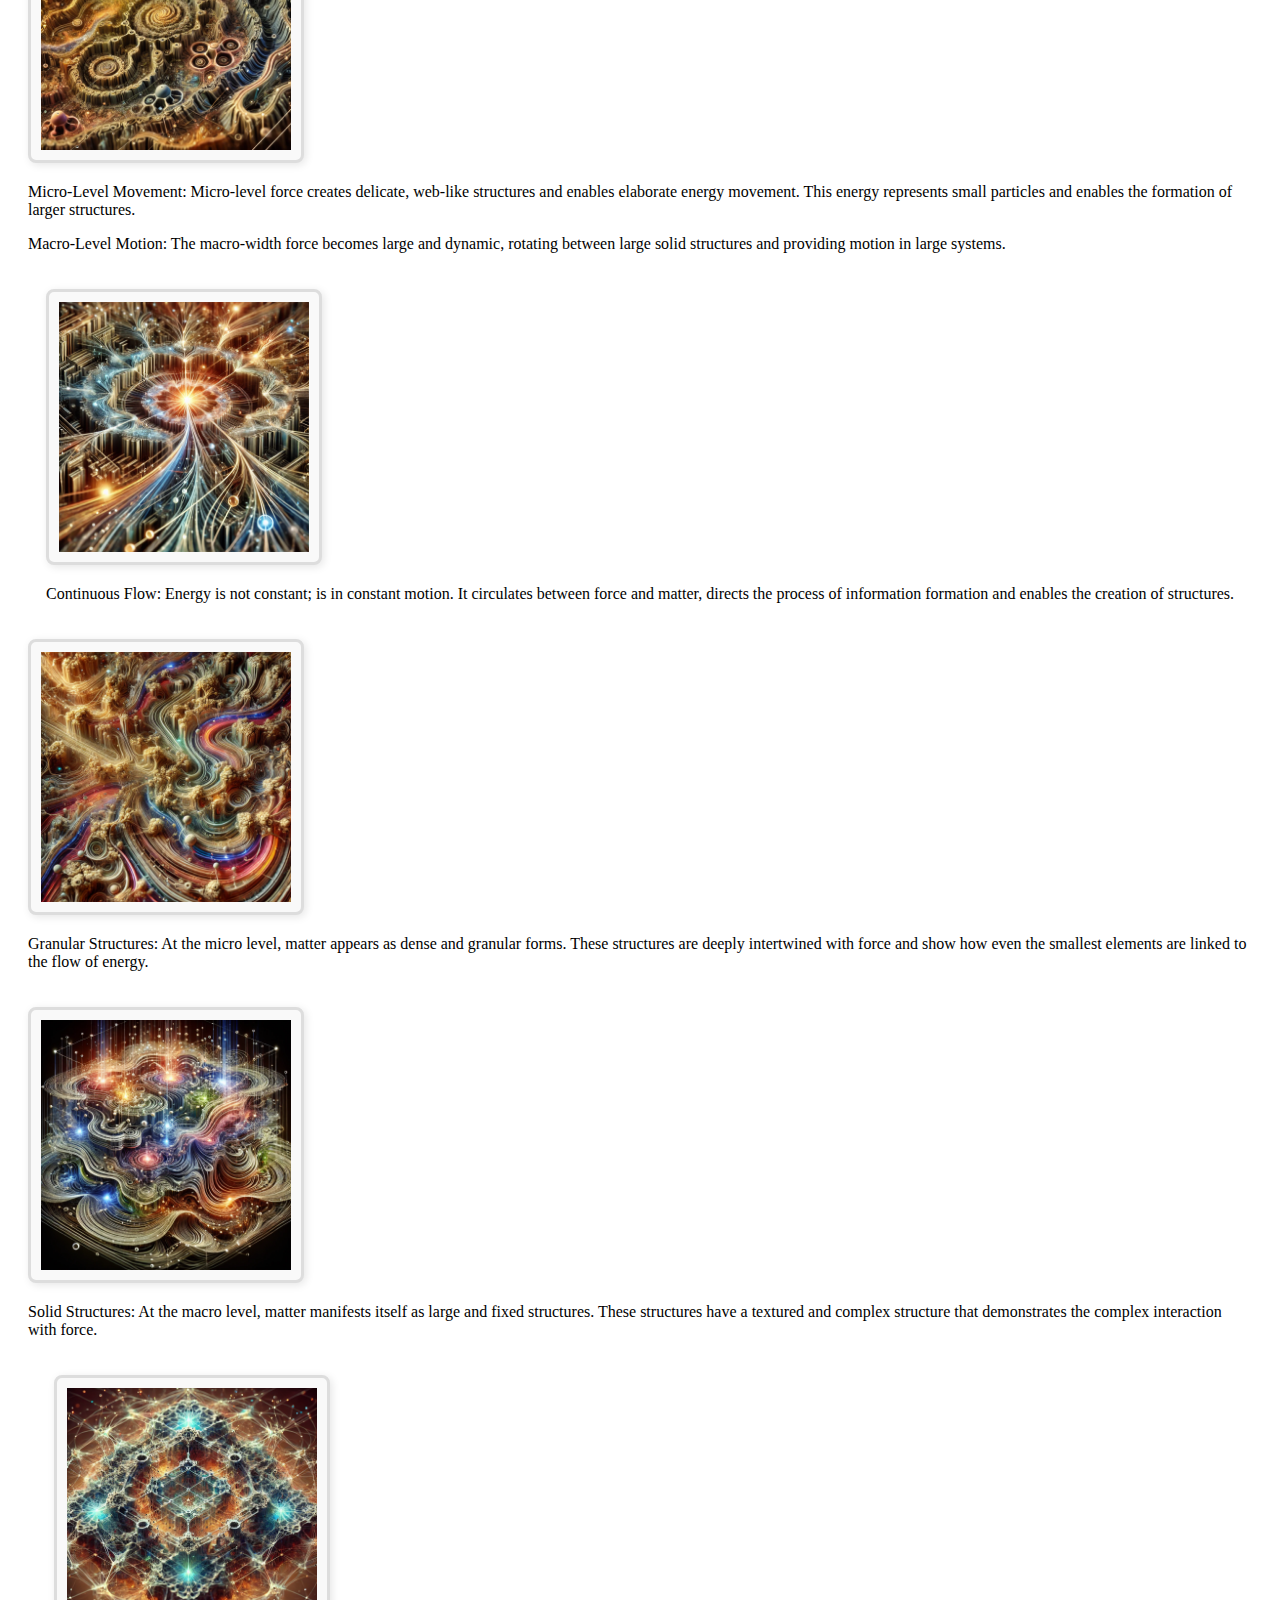
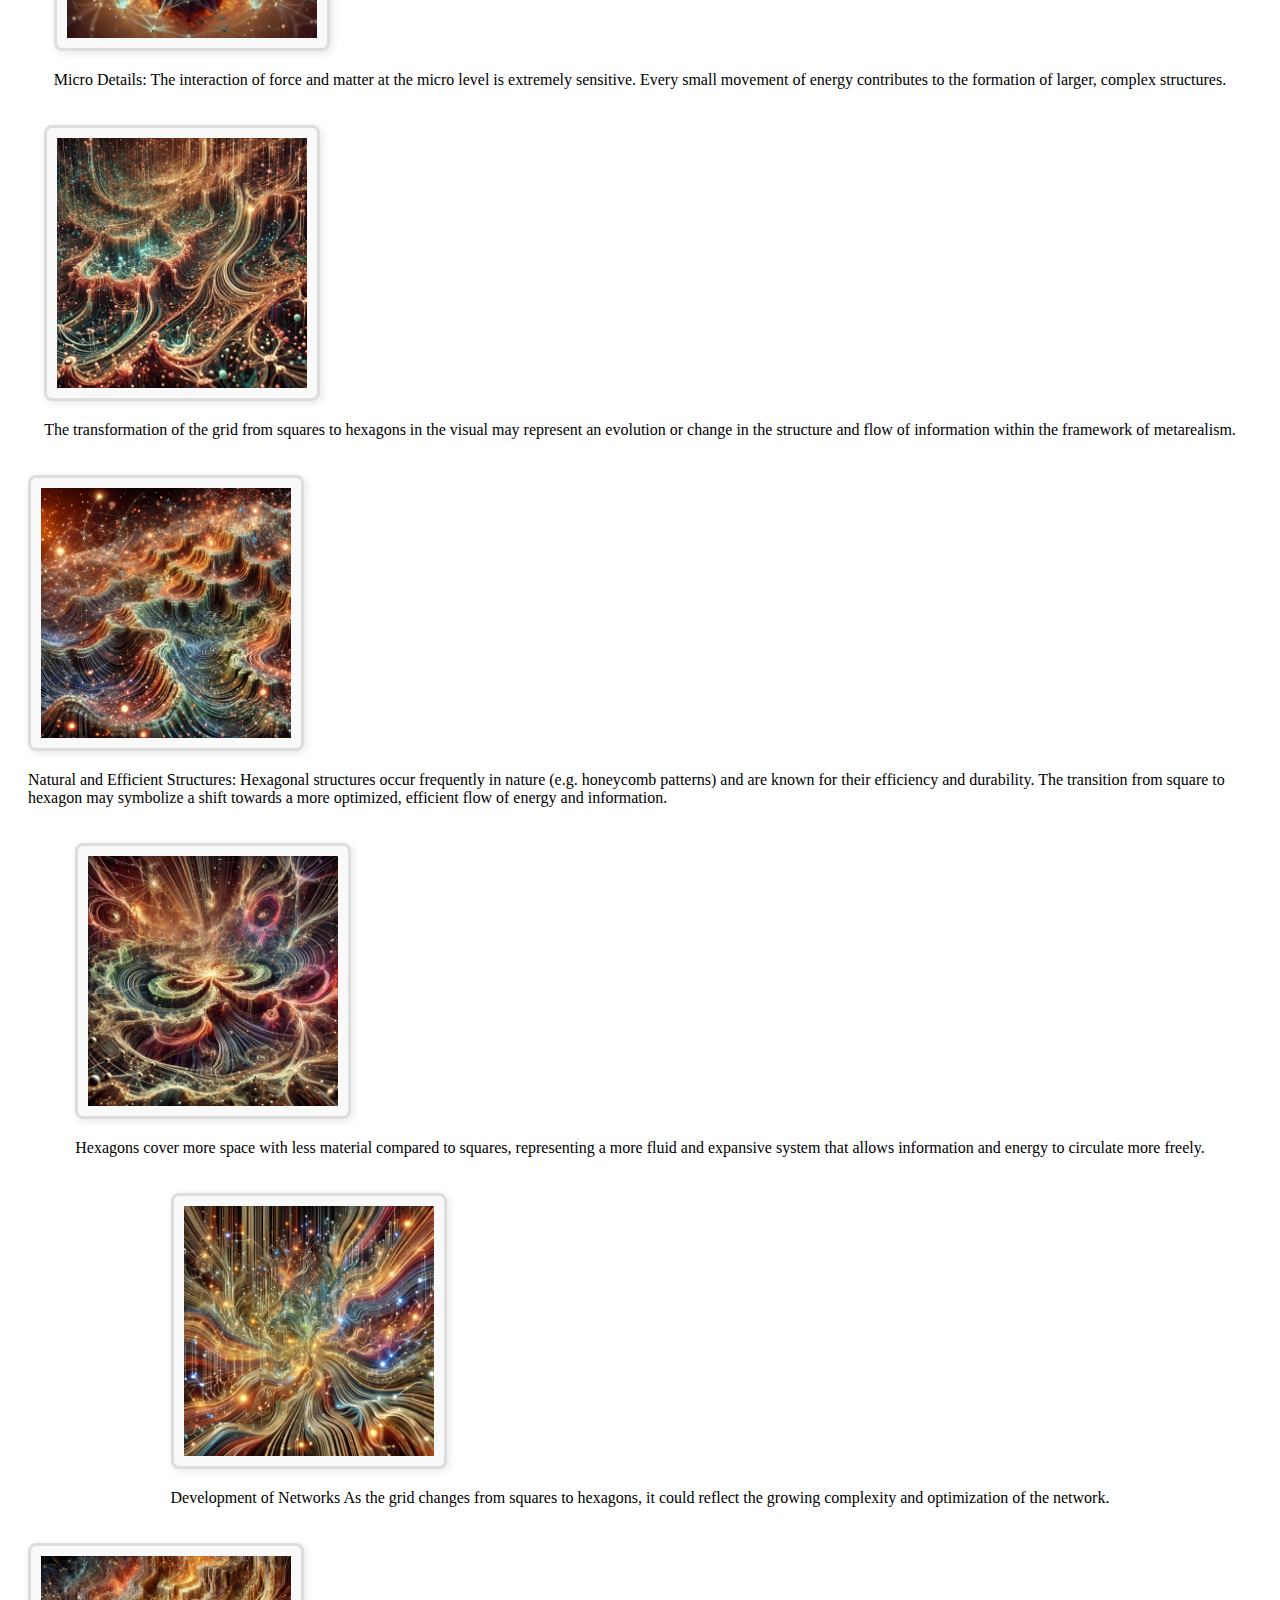
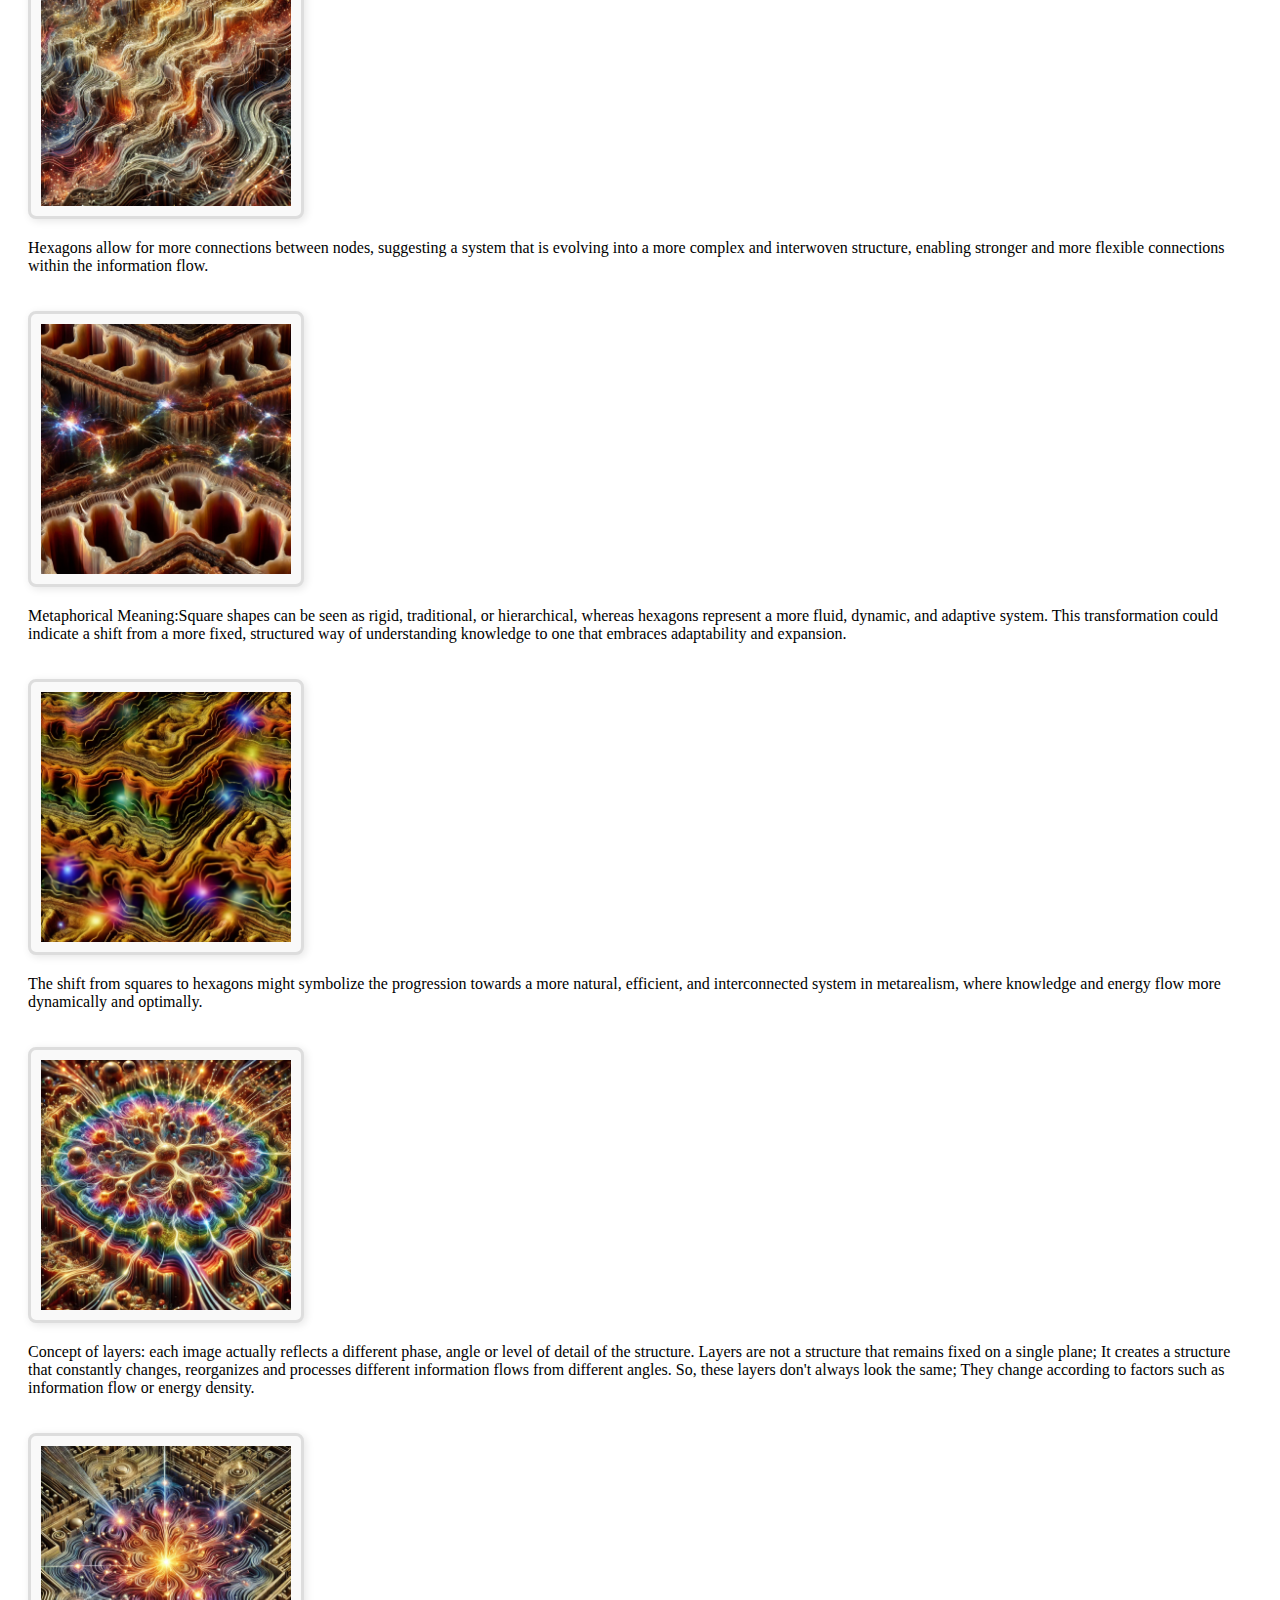
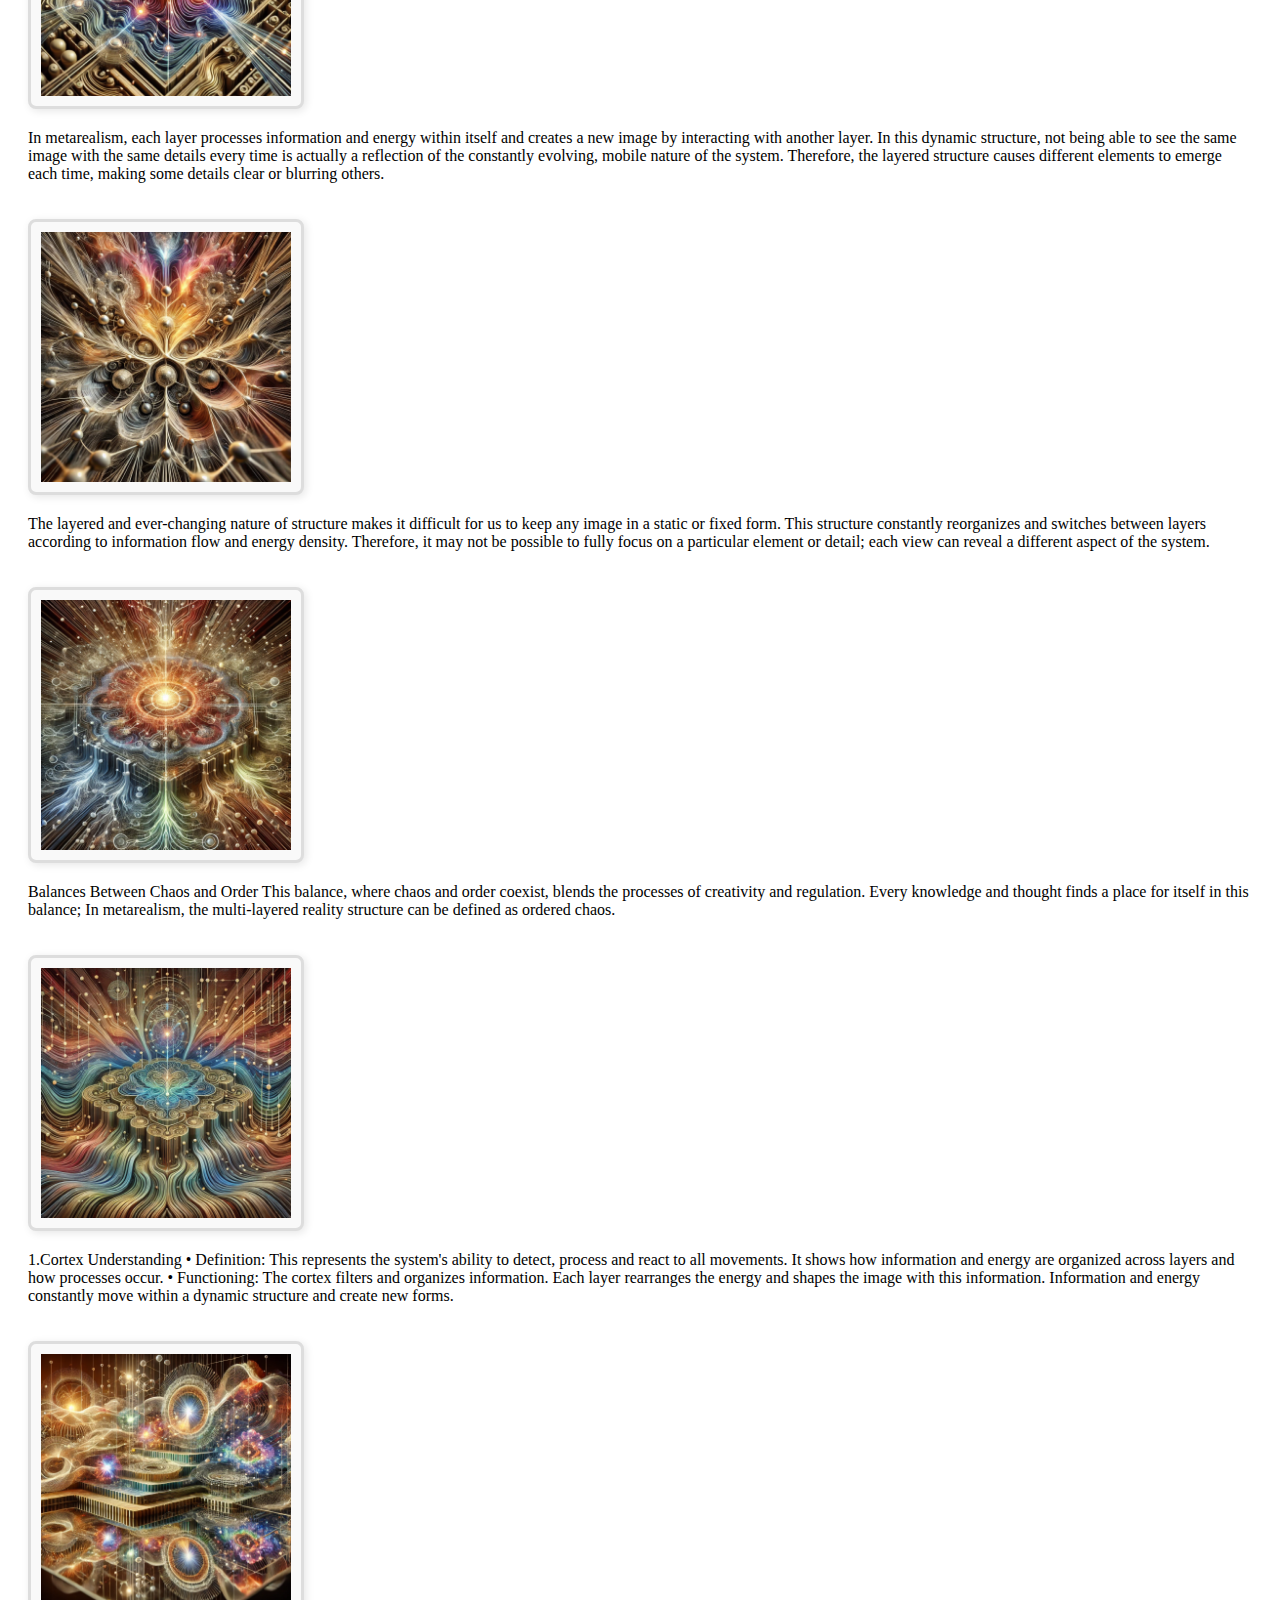
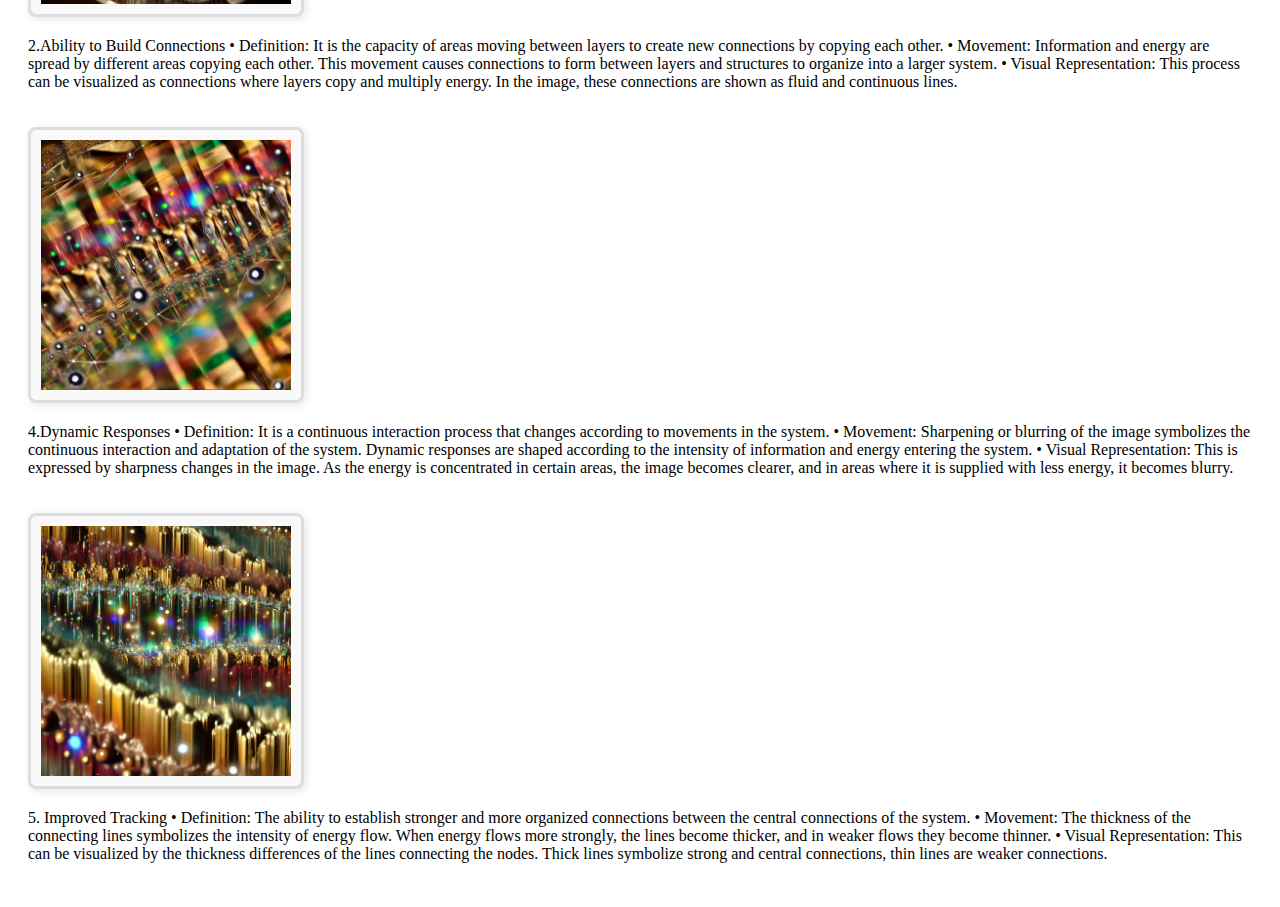
<file: gallery.html>
<!DOCTYPE html>
<html lang="tr">
<head>
    <meta charset="UTF-8">
    <meta name="viewport" content="width=device-width, initial-scale=1.0">
    <title>MetaRealism</title>
    <link rel="stylesheet" href="style.css">
</head>
<body>
    <header>
        <nav>
            <ul>
                <li><a href="index.html">Home</a></li>
                <li><a href="gallery.html">Gallery</a></li>
                <li><a href="about.html">About</a></li>
                <li><a href="artlog.html">ArtLog</a></li>
            </ul>
        </nav>
    </header>
    <main>
        <h1>MetaRealism</h1>
        <div class="gallery">
            <!-- Galeri Öğeleri Başlangıcı -->
            <div class="gallery-item">
                <img src="F51EFBDA-F276-41F0-B004-A3AD6EB90996.png" alt="Resim 1">
                <p>The emergence of typographic elements within the Metarealism framework can be understood through the concepts of short-term memory, evolutionary shortcuts, exaptation, and the broader principles of evolution. Each of these ideas brings a unique perspective to how typographic forms are developed, interpreted, and adapted over time.</p>
            </div>
            <div class="gallery-item">
                <img src="DDE02DCB-B27A-433F-AA12-0528A1760201.png" alt="Resim 2">
                <p>Typographic elements in this context are often associated with short-term memory. They appear briefly, transmit information rapidly, and are dynamic in nature. As representations of fleeting data or transient impressions, these elements are designed to deliver immediate impact rather than long-lasting permanence.</p>
            </div>
            <!-- Diğer galeri öğelerini buraya ekleyin --><div class="gallery-item">
    <img src="40660B15-2124-45A7-80CE-84B01990C483.png" alt="Resim 3">
    <p>We can proceed by using the basic principles and building blocks of metarealism to vividly visualize the starting point, that is, the birth and impact of the first force. We can show how this structure creates an energy wave with the output of the force, gradually creating layers of information with spatial and temporal dimensions.</p>
</div><div class="gallery-item">
    <img src="360F6E7D-D2FC-44CA-B3D8-31A568F7679F.png" alt="Resim 3">
    <p>Short-term memory here reflects the temporary nature of these forms—they emerge, serve a purpose, and then may fade or evolve into other forms. This creates an experience where each typographic element contributes to a momentary understanding, connecting with deeper layers of meaning within the structure.</p>
</div><div class="gallery-item">
    <img src="0C434E0C-2BF9-45E0-94C6-FED5ADF5017E.png" alt="Resim 3">
    <p>In evolutionary terms, “shortcuts” can be seen as the rapid adaptations that allow organisms (or, in this case, typographic structures) to respond to environmental pressures or opportunities more efficiently. Typographic elements within Metarealism often reflect this evolutionary tendency toward adaptability, where quick modifications or repurposing occur naturally.</p></div><div class="gallery-item">
  
    <img src="0A97B43C-2C63-4DF0-95E7-DE420DF02AAE.jpeg" alt="Resim 3">
  
    <p>This approach transforms Metarealism into an in-depth analysis of the flow of information and the creative process. Applying the cyclic structure of GANs in an evolving structure that optimizes the flow of information can bring flexibility and dynamic expansion to the information processing method of Metarealism.</p></div><div class="gallery-item">
  
    <img src="13A849D7-5112-4ED3-9027-0A4FB6578874.png" alt="Resim 3">
  
    <p>Layers can move in a certain rhythm, remaining connected to the central starting point. Each layer can rotate on its own axis by focusing on the central point, and new details can be added at regular intervals during this rotation.</p></div><div class="gallery-item">
  
    <img src="0962761B-C593-4322-92B3-BAB2BD91683D.png" alt="Resim 3">
  
    <p>This philosophy accepts the existence of multiple realities, views the flow of information and energy as a dynamic process, and argues that conscious beings are an active part of this process.</p></div><div class="gallery-item">
  
    <img src="7103A7A0-B827-4007-B48A-633983C6EC39.png" alt="Resim 3">
  
    <p>It’s essential to distinguish between energy lines and information lines within the structure. Energy lines represent the flow of force and movement, driving action and power distribution within a physical or digital framework. Information lines, on the other hand, represent the exchange of data across different layers, focusing on the transmission and transformation of knowledge. While energy lines handle the active and dynamic elements, information lines guide how this energy is directed and interpreted.</p> </div><div class="gallery-item">
  
    <img src="6CF1E48C-A03C-45A9-AEA2-147610EF06AE.png" alt="Resim 3">
  
    <p>The typographic forms emerge through an interconnected network of pathways and nodes, symbolizing fluidity and adaptability. Each connection contributes to the structured, layered growth, much like how traits evolve and adapt in response to environmental influences.</p></div><div class="gallery-item">
  
    <img src="A097918E-58E4-46D9-BB08-D01B6C655D60.png" alt="Resim 3">
  
    <p>Avoiding a Central Source It may be useful to conceive of religion as a process of collective development and practice, without a single founder, leader, or central figure of the system. This means that the religious structure can be constantly updated and evolved by people. Thus, instead of an authority seen as a "resource", it can be emphasized that the system is a dynamic process.</p></div><div class="gallery-item">
  
    <img src="13286103-6607-4B35-BDCD-BD2425F75537.png" alt="Resim 3">
  
    <p>Frequency and Vibration: Wavelengths are inversely proportional to frequency. A high frequency vibration produces shorter wavelengths (such as blue and violet), while a low frequency vibration produces longer wavelengths (such as red and orange). We can determine wavelengths by controlling these frequencies.</p> </div><div class="gallery-item">
  
    <img src="013ADBD1-B359-435B-993C-66C42257E51B.png" alt="Resim 3">
  
    <p>Micro-Level Movement: Micro-level force creates delicate, web-like structures and enables elaborate energy movement. This energy represents small particles and enables the formation of larger structures. <p><p>Macro-Level Motion: The macro-width force becomes large and dynamic, rotating between large solid structures and providing motion in large systems.</p> </div><div class="gallery-item">
  
    <img src="8FDB9AC1-2A6C-4720-90D2-A64AA698EE68.png" alt="Resim 3">
  
    <p>Continuous Flow: Energy is not constant; is in constant motion. It circulates between force and matter, directs the process of information formation and enables the creation of structures.</p> </div><div class="gallery-item">
  
    <img src="3945422C-FA30-4781-BA42-FAA57FA1345C.png" alt="Resim 3">
  
    <p>Granular Structures: At the micro level, matter appears as dense and granular forms. These structures are deeply intertwined with force and show how even the smallest elements are linked to the flow of energy.</p></div><div class="gallery-item">
  
    <img src="F2367445-EFC8-4D47-8D95-2E0680DB5311.png" alt="Resim 3">
  
    <p>Solid Structures: At the macro level, matter manifests itself as large and fixed structures. These structures have a textured and complex structure that demonstrates the complex interaction with force.</p></div><div class="gallery-item">
  
    <img src="6F18C49F-3426-470A-8F03-CA91DD03FD44.png" alt="Resim 3">
  
    <p>Micro Details: The interaction of force and matter at the micro level is extremely sensitive. Every small movement of energy contributes to the formation of larger, complex structures.</p></div><div class="gallery-item">
  
    <img src="97804515-D2C4-4E8D-8C9A-960D35546AC4.png" alt="Resim 3">
  
    <p>The transformation of the grid from squares to hexagons in the visual may represent an evolution or change in the structure and flow of information within the framework of metarealism.</p></div><div class="gallery-item">
  
    <img src="BA7BB68B-E003-49C2-8102-7CE8D2C6BC3C.png" alt="Resim 3">
  
    <p>Natural and Efficient Structures: Hexagonal structures occur frequently in nature (e.g. honeycomb patterns) and are known for their efficiency and durability. The transition from square to hexagon may symbolize a shift towards a more optimized, efficient flow of energy and information.</p></div><div class="gallery-item">
  
    <img src="6B72C880-EA1E-4900-9992-3A0177394738.png" alt="Resim 3">
  
    <p> Hexagons cover more space with less material compared to squares, representing a more fluid and expansive system that allows information and energy to circulate more freely.</p></div><div class="gallery-item">
  
    <img src="B15098D0-FE6C-4943-9967-38119BBF4C7A.png" alt="Resim 3">
  
    <p>Development of Networks
As the grid changes from squares to hexagons, it could reflect the growing complexity and optimization of the network.</p></div><div class="gallery-item">
  
    <img src="4CB80CF7-1672-4F3D-A1B1-605C769D5F4A.png" alt="Resim 3">
  
    <p> Hexagons allow for more connections between nodes, suggesting a system that is evolving into a more complex and interwoven structure, enabling stronger and more flexible connections within the information flow.</p></div><div class="gallery-item">
  
    <img src="2CEF9773-A50E-4467-B59F-705A6321C17E.png" alt="Resim 3">
  
    <p>Metaphorical Meaning:Square shapes can be seen as rigid, traditional, or hierarchical, whereas hexagons represent a more fluid, dynamic, and adaptive system. This transformation could indicate a shift from a more fixed, structured way of understanding knowledge to one that embraces adaptability and expansion.</p></div><div class="gallery-item">
  
    <img src="983D1788-F1AB-430F-B5CF-FF6ED4699078.png" alt="Resim 3">
  
    <p>The shift from squares to hexagons might symbolize the progression towards a more natural, efficient, and interconnected system in metarealism, where knowledge and energy flow more dynamically and optimally.</p></div><div class="gallery-item">
  
    <img src="47C3F805-BF3F-4A16-9344-CFC29AAA2C4A.png" alt="Resim 3">
  
    <p>Concept of layers: each image actually reflects a different phase, angle or level of detail of the structure. Layers are not a structure that remains fixed on a single plane; It creates a structure that constantly changes, reorganizes and processes different information flows from different angles. So, these layers don't always look the same; They change according to factors such as information flow or energy density.</p></div><div class="gallery-item">
  
    <img src="2BCEA924-1631-4655-9D77-9D07EB6ECA8F.png" alt="Resim 3">
  
    <p>In metarealism, each layer processes information and energy within itself and creates a new image by interacting with another layer. In this dynamic structure, not being able to see the same image with the same details every time is actually a reflection of the constantly evolving, mobile nature of the system. Therefore, the layered structure causes different elements to emerge each time, making some details clear or blurring others.</p></div><div class="gallery-item">
  
    <img src="5700F394-16C5-4C4B-BFF6-06944BF06881.png" alt="Resim 3">
  
    <p>The layered and ever-changing nature of structure makes it difficult for us to keep any image in a static or fixed form. This structure constantly reorganizes and switches between layers according to information flow and energy density. Therefore, it may not be possible to fully focus on a particular element or detail; each view can reveal a different aspect of the system.</p></div><div class="gallery-item">
  
    <img src="A91E3D92-9C03-4809-987A-DA4EA61B9F1F.png" alt="Resim 3">
  
    <p>Balances Between Chaos and Order This balance, where chaos and order coexist, blends the processes of creativity and regulation. Every knowledge and thought finds a place for itself in this balance; In metarealism, the multi-layered reality structure can be defined as ordered chaos.</p></div><div class="gallery-item">
  
    <img src="B20F1BCA-95AE-4DBA-B5C8-236F69B64CDD.png" alt="Resim 3">
  
    <p>1.Cortex Understanding • Definition: This represents the system's ability to detect, process and react to all movements. It shows how information and energy are organized across layers and how processes occur. • Functioning: The cortex filters and organizes information. Each layer rearranges the energy and shapes the image with this information. Information and energy constantly move within a dynamic structure and create new forms.</p></div><div class="gallery-item">
  
    <img src="7734C793-2B3A-4AF9-A429-EDD0A6435778.png" alt="Resim 3">
  
    <p>2.Ability to Build Connections • Definition: It is the capacity of areas moving between layers to create new connections by copying each other. • Movement: Information and energy are spread by different areas copying each other. This movement causes connections to form between layers and structures to organize into a larger system. • Visual Representation: This process can be visualized as connections where layers copy and multiply energy. In the image, these connections are shown as fluid and continuous lines.</p></div><div class="gallery-item">
  
    <img src="A4539D93-5964-4718-897C-5EE7910D2FCC.png" alt="Resim 3">
  
    <p>4.Dynamic Responses • Definition: It is a continuous interaction process that changes according to movements in the system. • Movement: Sharpening or blurring of the image symbolizes the continuous interaction and adaptation of the system. Dynamic responses are shaped according to the intensity of information and energy entering the system. • Visual Representation: This is expressed by sharpness changes in the image. As the energy is concentrated in certain areas, the image becomes clearer, and in areas where it is supplied with less energy, it becomes blurry.</p></div><div class="gallery-item">
  
    <img src="1472344A-0201-462F-98D1-BC3881EA1B57.png" alt="Resim 3">
  
    <p>5. Improved Tracking • Definition: The ability to establish stronger and more organized connections between the central connections of the system. • Movement: The thickness of the connecting lines symbolizes the intensity of energy flow. When energy flows more strongly, the lines become thicker, and in weaker flows they become thinner. • Visual Representation: This can be visualized by the thickness differences of the lines connecting the nodes. Thick lines symbolize strong and central connections, thin lines are weaker connections.</p>
       
        </div>
    </main>
    <footer>
        <ul>
            <li><a href="https://opensea.io/hesapadi" target="_blank">OpenSea</a></li>
            <li><a href="https://x.com/bdikicii?s=21" target="_blank">Twitter</a></li>
            <li><a href="https://www.instagram.com/bdik.ici/profilecard/?igsh=MXVuZmFuMDRsdHZtMQ==" target="_blank">Instagram</a></li>
            <li><a href="mailto:banudikici@hotmail.com">E-Mail</a></li>
        </ul>
    </footer>
</body>
</html>
</file>
<file: style.css>
/* Header ayarları - Başlıkları yan yana dizme */
header {
    background-color: #333;
    padding: 15px;
    display: flex;
    justify-content: center;
    align-items: center;
    color: #fff;
}

header a {
    color: #fff;
    margin: 0 15px;
    text-decoration: none;
    font-size: 18px;
}

header a:hover {
    text-decoration: underline;
}

/* Galeri sayfasındaki resimler */
.gallery {
    display: flex;
    flex-wrap: wrap;
    gap: 20px;
    justify-content: center;
    padding: 20px;
}

.gallery img {
    width: 250px; /* Resim boyutunu büyütme */
    height: auto;
    border: 3px solid #ddd;
    border-radius: 8px;
    padding: 10px;
    background-color: #f9f9f9;
    box-shadow: 2px 2px 8px rgba(0, 0, 0, 0.1);
}

.gallery img:hover {
    box-shadow: 4px 4px 12px rgba(0, 0, 0, 0.2);
}

/* Footer ayarları - Bağlantı başlıklarını yan yana dizme */
footer {
    background-color: #333;
    color: #fff;
    padding: 10px;
    display: flex;
    justify-content: center;
    align-items: center;
    position: fixed;
    bottom: 0;
    width: 100%;
}

footer a {
    color: #fff;
    margin: 0 10px;
    text-decoration: none;
}

footer a:hover {
    text-decoration: underline;
}
</file>
